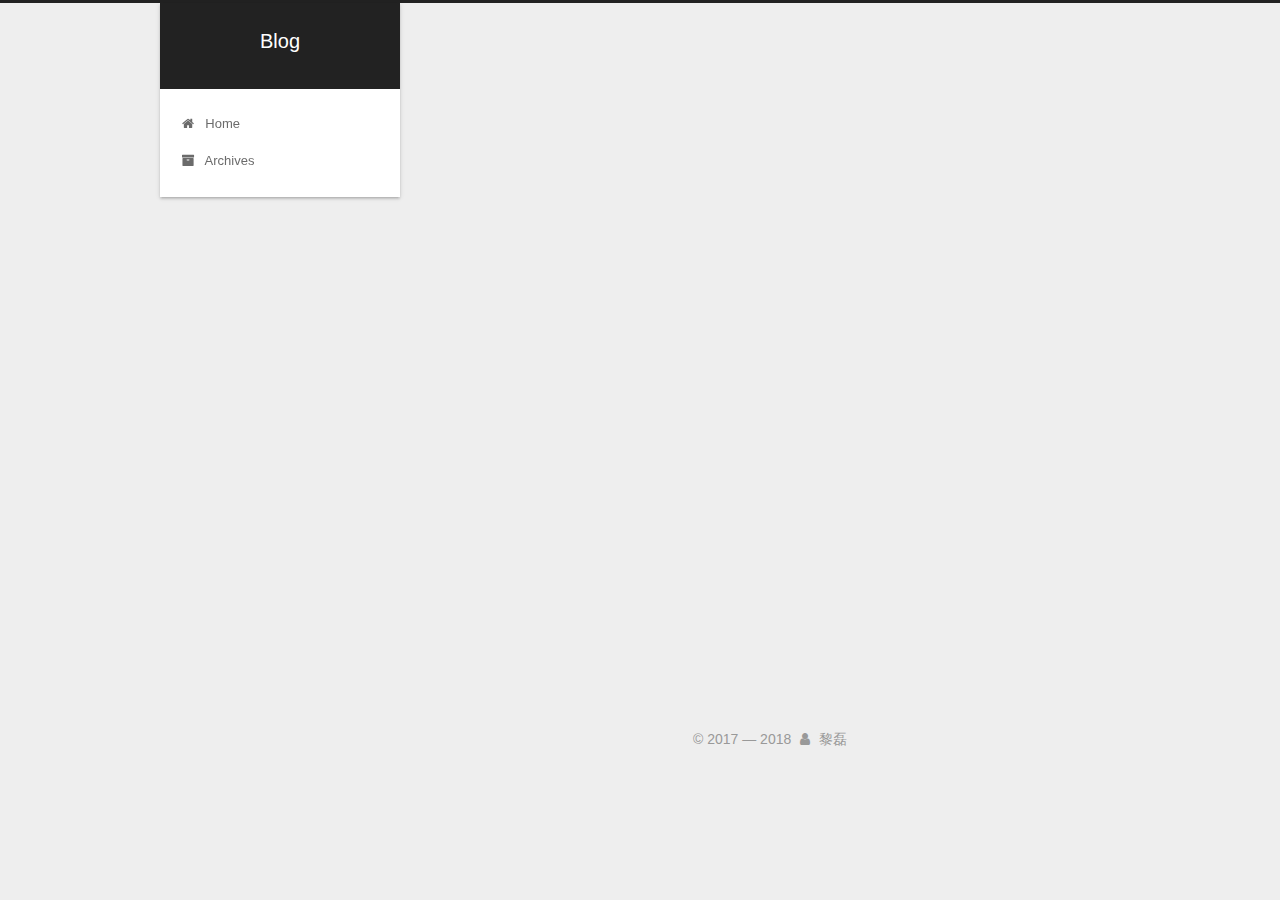
<file: archives/index.html>
<!DOCTYPE html>



  


<html class="theme-next gemini use-motion" lang="">
<head>
  <meta charset="UTF-8"/>
<meta http-equiv="X-UA-Compatible" content="IE=edge" />
<meta name="viewport" content="width=device-width, initial-scale=1, maximum-scale=1"/>
<meta name="theme-color" content="#222">









<meta http-equiv="Cache-Control" content="no-transform" />
<meta http-equiv="Cache-Control" content="no-siteapp" />
















  
  
  <link href="/lib/fancybox/source/jquery.fancybox.css?v=2.1.5" rel="stylesheet" type="text/css" />







<link href="/lib/font-awesome/css/font-awesome.min.css?v=4.6.2" rel="stylesheet" type="text/css" />

<link href="/css/main.css?v=5.1.4" rel="stylesheet" type="text/css" />


  <link rel="apple-touch-icon" sizes="180x180" href="/images/apple-touch-icon-next.png?v=5.1.4">


  <link rel="icon" type="image/png" sizes="32x32" href="/images/favicon-32x32-next.png?v=5.1.4">


  <link rel="icon" type="image/png" sizes="16x16" href="/images/favicon-16x16-next.png?v=5.1.4">


  <link rel="mask-icon" href="/images/logo.svg?v=5.1.4" color="#222">





  <meta name="keywords" content="Hexo, NexT" />










<meta name="description" content="昨夕今夕">
<meta property="og:type" content="website">
<meta property="og:title" content="Blog">
<meta property="og:url" content="http://yoursite.com/archives/index.html">
<meta property="og:site_name" content="Blog">
<meta property="og:description" content="昨夕今夕">
<meta property="og:locale" content="default">
<meta name="twitter:card" content="summary">
<meta name="twitter:title" content="Blog">
<meta name="twitter:description" content="昨夕今夕">



<script type="text/javascript" id="hexo.configurations">
  var NexT = window.NexT || {};
  var CONFIG = {
    root: '/',
    scheme: 'Gemini',
    version: '5.1.4',
    sidebar: {"position":"left","display":"hide","offset":12,"b2t":false,"scrollpercent":false,"onmobile":false},
    fancybox: true,
    tabs: true,
    motion: {"enable":true,"async":false,"transition":{"post_block":"fadeIn","post_header":"slideDownIn","post_body":"slideDownIn","coll_header":"slideLeftIn","sidebar":"slideUpIn"}},
    duoshuo: {
      userId: '0',
      author: '黎磊'
    },
    algolia: {
      applicationID: '',
      apiKey: '',
      indexName: '',
      hits: {"per_page":10},
      labels: {"input_placeholder":"Search for Posts","hits_empty":"We didn't find any results for the search: ${query}","hits_stats":"${hits} results found in ${time} ms"}
    }
  };
</script>



  <link rel="canonical" href="http://yoursite.com/archives/"/>





  <title>Archive | Blog</title>
  








</head>

<body itemscope itemtype="http://schema.org/WebPage" lang="default">

  
  
    
  

  <div class="container sidebar-position-left page-archive">
    <div class="headband"></div>

    <header id="header" class="header" itemscope itemtype="http://schema.org/WPHeader">
      <div class="header-inner"><div class="site-brand-wrapper">
  <div class="site-meta ">
    

    <div class="custom-logo-site-title">
      <a href="/"  class="brand" rel="start">
        <span class="logo-line-before"><i></i></span>
        <span class="site-title">Blog</span>
        <span class="logo-line-after"><i></i></span>
      </a>
    </div>
      
        <p class="site-subtitle"></p>
      
  </div>

  <div class="site-nav-toggle">
    <button>
      <span class="btn-bar"></span>
      <span class="btn-bar"></span>
      <span class="btn-bar"></span>
    </button>
  </div>
</div>

<nav class="site-nav">
  

  
    <ul id="menu" class="menu">
      
        
        <li class="menu-item menu-item-home">
          <a href="/" rel="section">
            
              <i class="menu-item-icon fa fa-fw fa-home"></i> <br />
            
            Home
          </a>
        </li>
      
        
        <li class="menu-item menu-item-archives">
          <a href="/archives/" rel="section">
            
              <i class="menu-item-icon fa fa-fw fa-archive"></i> <br />
            
            Archives
          </a>
        </li>
      

      
    </ul>
  

  
</nav>



 </div>
    </header>

    <main id="main" class="main">
      <div class="main-inner">
        <div class="content-wrap">
          <div id="content" class="content">
            

  
  
  
  <div class="post-block archive">
    <div id="posts" class="posts-collapse">
      <span class="archive-move-on"></span>

      <span class="archive-page-counter">
        
        
        
          
        
        Um..! 7 posts in total. Keep on posting.
      </span>

      

        
        
        

        
          
          <div class="collection-title">
            <h1 class="archive-year" id="archive-year-2018">2018</h1>
          </div>
        
        

        

  <article class="post post-type-normal" itemscope itemtype="http://schema.org/Article">
    <header class="post-header">

      <h2 class="post-title">
        
            <a class="post-title-link" href="/2018/11/28/RxJava-原理分析（一）订阅关系的形成/" itemprop="url">
              
                <span itemprop="name">RxJava 原理分析（一）订阅关系的形成</span>
              
            </a>
        
      </h2>

      <div class="post-meta">
        <time class="post-time" itemprop="dateCreated"
              datetime="2018-11-28T13:23:12+08:00"
              content="2018-11-28" >
          11-28
        </time>
      </div>

    </header>
  </article>



      

        
        
        

        
        

        

  <article class="post post-type-normal" itemscope itemtype="http://schema.org/Article">
    <header class="post-header">

      <h2 class="post-title">
        
            <a class="post-title-link" href="/2018/11/18/View-的分发事件拦截机制/" itemprop="url">
              
                <span itemprop="name">View 的分发事件拦截机制</span>
              
            </a>
        
      </h2>

      <div class="post-meta">
        <time class="post-time" itemprop="dateCreated"
              datetime="2018-11-18T17:43:39+08:00"
              content="2018-11-18" >
          11-18
        </time>
      </div>

    </header>
  </article>



      

        
        
        

        
        

        

  <article class="post post-type-normal" itemscope itemtype="http://schema.org/Article">
    <header class="post-header">

      <h2 class="post-title">
        
            <a class="post-title-link" href="/2018/09/20/ThreadLocal-原理/" itemprop="url">
              
                <span itemprop="name">ThreadLocal 原理</span>
              
            </a>
        
      </h2>

      <div class="post-meta">
        <time class="post-time" itemprop="dateCreated"
              datetime="2018-09-20T14:31:50+08:00"
              content="2018-09-20" >
          09-20
        </time>
      </div>

    </header>
  </article>



      

        
        
        

        
        

        

  <article class="post post-type-normal" itemscope itemtype="http://schema.org/Article">
    <header class="post-header">

      <h2 class="post-title">
        
            <a class="post-title-link" href="/2018/09/20/Android-的消息机制/" itemprop="url">
              
                <span itemprop="name">Android 的消息机制</span>
              
            </a>
        
      </h2>

      <div class="post-meta">
        <time class="post-time" itemprop="dateCreated"
              datetime="2018-09-20T14:22:00+08:00"
              content="2018-09-20" >
          09-20
        </time>
      </div>

    </header>
  </article>



      

        
        
        

        
        

        

  <article class="post post-type-normal" itemscope itemtype="http://schema.org/Article">
    <header class="post-header">

      <h2 class="post-title">
        
            <a class="post-title-link" href="/2018/07/21/Android线程和线程池源码解读/" itemprop="url">
              
                <span itemprop="name">Android线程和线程池源码解读</span>
              
            </a>
        
      </h2>

      <div class="post-meta">
        <time class="post-time" itemprop="dateCreated"
              datetime="2018-07-21T01:29:07+08:00"
              content="2018-07-21" >
          07-21
        </time>
      </div>

    </header>
  </article>



      

        
        
        

        
        

        

  <article class="post post-type-normal" itemscope itemtype="http://schema.org/Article">
    <header class="post-header">

      <h2 class="post-title">
        
            <a class="post-title-link" href="/2018/07/20/View-的绘制/" itemprop="url">
              
                <span itemprop="name">View 的绘制</span>
              
            </a>
        
      </h2>

      <div class="post-meta">
        <time class="post-time" itemprop="dateCreated"
              datetime="2018-07-20T22:39:00+08:00"
              content="2018-07-20" >
          07-20
        </time>
      </div>

    </header>
  </article>



      

        
        
        

        
        

        

  <article class="post post-type-normal" itemscope itemtype="http://schema.org/Article">
    <header class="post-header">

      <h2 class="post-title">
        
            <a class="post-title-link" href="/2018/07/20/hello-world/" itemprop="url">
              
                <span itemprop="name">Hello World</span>
              
            </a>
        
      </h2>

      <div class="post-meta">
        <time class="post-time" itemprop="dateCreated"
              datetime="2018-07-20T16:49:05+08:00"
              content="2018-07-20" >
          07-20
        </time>
      </div>

    </header>
  </article>



      

    </div>
  </div>
  
  
  

  



          </div>
          


          

        </div>
        
          
  
  <div class="sidebar-toggle">
    <div class="sidebar-toggle-line-wrap">
      <span class="sidebar-toggle-line sidebar-toggle-line-first"></span>
      <span class="sidebar-toggle-line sidebar-toggle-line-middle"></span>
      <span class="sidebar-toggle-line sidebar-toggle-line-last"></span>
    </div>
  </div>

  <aside id="sidebar" class="sidebar">
    
    <div class="sidebar-inner">

      

      

      <section class="site-overview-wrap sidebar-panel sidebar-panel-active">
        <div class="site-overview">
          <div class="site-author motion-element" itemprop="author" itemscope itemtype="http://schema.org/Person">
            
              <img class="site-author-image" itemprop="image"
                src="/uploads/avatar.jpg"
                alt="黎磊" />
            
              <p class="site-author-name" itemprop="name">黎磊</p>
              <p class="site-description motion-element" itemprop="description">昨夕今夕</p>
          </div>

          <nav class="site-state motion-element">

            
              <div class="site-state-item site-state-posts">
              
                <a href="/archives/">
              
                  <span class="site-state-item-count">7</span>
                  <span class="site-state-item-name">posts</span>
                </a>
              </div>
            

            

            

          </nav>

          

          

          
          

          
          
            <div class="links-of-blogroll motion-element links-of-blogroll-block">
              <div class="links-of-blogroll-title">
                <i class="fa  fa-fw fa-link"></i>
                Links
              </div>
              <ul class="links-of-blogroll-list">
                
                  <li class="links-of-blogroll-item">
                    <a href="https://github.com/lilei1lll" title="我的 github" target="_blank">我的 github</a>
                  </li>
                
                  <li class="links-of-blogroll-item">
                    <a href="https://www.jianshu.com/u/534e727eaebf" title="我的简书" target="_blank">我的简书</a>
                  </li>
                
              </ul>
            </div>
          

          

        </div>
      </section>

      

      

    </div>
  </aside>


        
      </div>
    </main>

    <footer id="footer" class="footer">
      <div class="footer-inner">
        <div class="copyright">&copy; 2017 &mdash; <span itemprop="copyrightYear">2018</span>
  <span class="with-love">
    <i class="fa fa-user"></i>
  </span>
  <span class="author" itemprop="copyrightHolder">黎磊</span>

  
</div>









        







        
      </div>
    </footer>

    
      <div class="back-to-top">
        <i class="fa fa-arrow-up"></i>
        
      </div>
    

    

  </div>

  

<script type="text/javascript">
  if (Object.prototype.toString.call(window.Promise) !== '[object Function]') {
    window.Promise = null;
  }
</script>









  












  
  
    <script type="text/javascript" src="/lib/jquery/index.js?v=2.1.3"></script>
  

  
  
    <script type="text/javascript" src="/lib/fastclick/lib/fastclick.min.js?v=1.0.6"></script>
  

  
  
    <script type="text/javascript" src="/lib/jquery_lazyload/jquery.lazyload.js?v=1.9.7"></script>
  

  
  
    <script type="text/javascript" src="/lib/velocity/velocity.min.js?v=1.2.1"></script>
  

  
  
    <script type="text/javascript" src="/lib/velocity/velocity.ui.min.js?v=1.2.1"></script>
  

  
  
    <script type="text/javascript" src="/lib/fancybox/source/jquery.fancybox.pack.js?v=2.1.5"></script>
  


  


  <script type="text/javascript" src="/js/src/utils.js?v=5.1.4"></script>

  <script type="text/javascript" src="/js/src/motion.js?v=5.1.4"></script>



  
  


  <script type="text/javascript" src="/js/src/affix.js?v=5.1.4"></script>

  <script type="text/javascript" src="/js/src/schemes/pisces.js?v=5.1.4"></script>



  

  


  <script type="text/javascript" src="/js/src/bootstrap.js?v=5.1.4"></script>



  


  




	





  





  












  





  

  
  <script src="https://cdn1.lncld.net/static/js/av-core-mini-0.6.4.js"></script>
  <script>AV.initialize("CBlmxiks7wa9HSMzB6qCBn8e-gzGzoHsz", "srDRntSLb67VmC6FvqmCXA79");</script>
  <script>
    function showTime(Counter) {
      var query = new AV.Query(Counter);
      var entries = [];
      var $visitors = $(".leancloud_visitors");

      $visitors.each(function () {
        entries.push( $(this).attr("id").trim() );
      });

      query.containedIn('url', entries);
      query.find()
        .done(function (results) {
          var COUNT_CONTAINER_REF = '.leancloud-visitors-count';

          if (results.length === 0) {
            $visitors.find(COUNT_CONTAINER_REF).text(0);
            return;
          }

          for (var i = 0; i < results.length; i++) {
            var item = results[i];
            var url = item.get('url');
            var time = item.get('time');
            var element = document.getElementById(url);

            $(element).find(COUNT_CONTAINER_REF).text(time);
          }
          for(var i = 0; i < entries.length; i++) {
            var url = entries[i];
            var element = document.getElementById(url);
            var countSpan = $(element).find(COUNT_CONTAINER_REF);
            if( countSpan.text() == '') {
              countSpan.text(0);
            }
          }
        })
        .fail(function (object, error) {
          console.log("Error: " + error.code + " " + error.message);
        });
    }

    function addCount(Counter) {
      var $visitors = $(".leancloud_visitors");
      var url = $visitors.attr('id').trim();
      var title = $visitors.attr('data-flag-title').trim();
      var query = new AV.Query(Counter);

      query.equalTo("url", url);
      query.find({
        success: function(results) {
          if (results.length > 0) {
            var counter = results[0];
            counter.fetchWhenSave(true);
            counter.increment("time");
            counter.save(null, {
              success: function(counter) {
                var $element = $(document.getElementById(url));
                $element.find('.leancloud-visitors-count').text(counter.get('time'));
              },
              error: function(counter, error) {
                console.log('Failed to save Visitor num, with error message: ' + error.message);
              }
            });
          } else {
            var newcounter = new Counter();
            /* Set ACL */
            var acl = new AV.ACL();
            acl.setPublicReadAccess(true);
            acl.setPublicWriteAccess(true);
            newcounter.setACL(acl);
            /* End Set ACL */
            newcounter.set("title", title);
            newcounter.set("url", url);
            newcounter.set("time", 1);
            newcounter.save(null, {
              success: function(newcounter) {
                var $element = $(document.getElementById(url));
                $element.find('.leancloud-visitors-count').text(newcounter.get('time'));
              },
              error: function(newcounter, error) {
                console.log('Failed to create');
              }
            });
          }
        },
        error: function(error) {
          console.log('Error:' + error.code + " " + error.message);
        }
      });
    }

    $(function() {
      var Counter = AV.Object.extend("Counter");
      if ($('.leancloud_visitors').length == 1) {
        addCount(Counter);
      } else if ($('.post-title-link').length > 1) {
        showTime(Counter);
      }
    });
  </script>



  

  

  
  

  

  

  

</body>
</html>
</file>
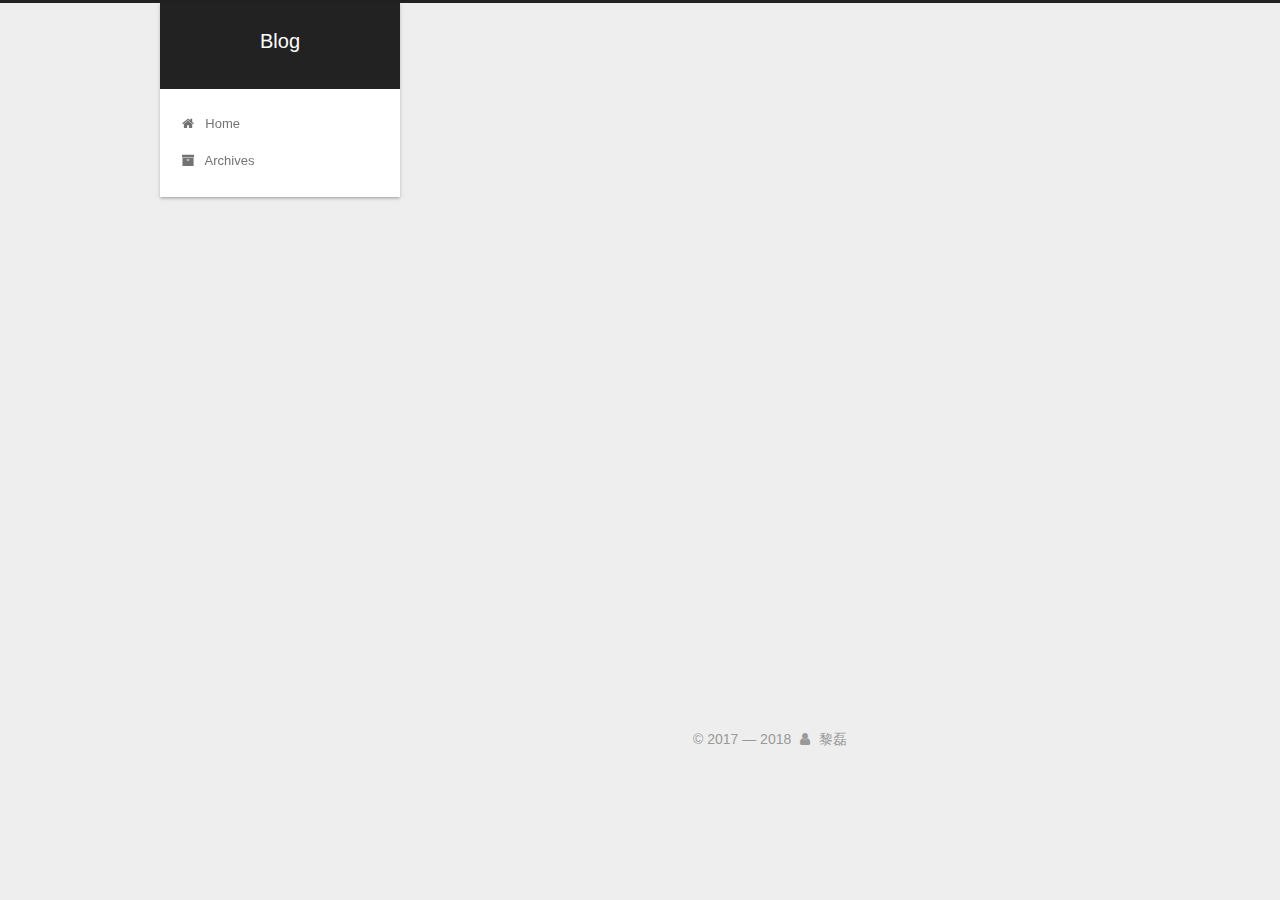
<file: archives/2018/index.html>
<!DOCTYPE html>



  


<html class="theme-next gemini use-motion" lang="">
<head>
  <meta charset="UTF-8"/>
<meta http-equiv="X-UA-Compatible" content="IE=edge" />
<meta name="viewport" content="width=device-width, initial-scale=1, maximum-scale=1"/>
<meta name="theme-color" content="#222">









<meta http-equiv="Cache-Control" content="no-transform" />
<meta http-equiv="Cache-Control" content="no-siteapp" />
















  
  
  <link href="/lib/fancybox/source/jquery.fancybox.css?v=2.1.5" rel="stylesheet" type="text/css" />







<link href="/lib/font-awesome/css/font-awesome.min.css?v=4.6.2" rel="stylesheet" type="text/css" />

<link href="/css/main.css?v=5.1.4" rel="stylesheet" type="text/css" />


  <link rel="apple-touch-icon" sizes="180x180" href="/images/apple-touch-icon-next.png?v=5.1.4">


  <link rel="icon" type="image/png" sizes="32x32" href="/images/favicon-32x32-next.png?v=5.1.4">


  <link rel="icon" type="image/png" sizes="16x16" href="/images/favicon-16x16-next.png?v=5.1.4">


  <link rel="mask-icon" href="/images/logo.svg?v=5.1.4" color="#222">





  <meta name="keywords" content="Hexo, NexT" />










<meta name="description" content="昨夕今夕">
<meta property="og:type" content="website">
<meta property="og:title" content="Blog">
<meta property="og:url" content="http://yoursite.com/archives/2018/index.html">
<meta property="og:site_name" content="Blog">
<meta property="og:description" content="昨夕今夕">
<meta property="og:locale" content="default">
<meta name="twitter:card" content="summary">
<meta name="twitter:title" content="Blog">
<meta name="twitter:description" content="昨夕今夕">



<script type="text/javascript" id="hexo.configurations">
  var NexT = window.NexT || {};
  var CONFIG = {
    root: '/',
    scheme: 'Gemini',
    version: '5.1.4',
    sidebar: {"position":"left","display":"hide","offset":12,"b2t":false,"scrollpercent":false,"onmobile":false},
    fancybox: true,
    tabs: true,
    motion: {"enable":true,"async":false,"transition":{"post_block":"fadeIn","post_header":"slideDownIn","post_body":"slideDownIn","coll_header":"slideLeftIn","sidebar":"slideUpIn"}},
    duoshuo: {
      userId: '0',
      author: '黎磊'
    },
    algolia: {
      applicationID: '',
      apiKey: '',
      indexName: '',
      hits: {"per_page":10},
      labels: {"input_placeholder":"Search for Posts","hits_empty":"We didn't find any results for the search: ${query}","hits_stats":"${hits} results found in ${time} ms"}
    }
  };
</script>



  <link rel="canonical" href="http://yoursite.com/archives/2018/"/>





  <title>Archive | Blog</title>
  








</head>

<body itemscope itemtype="http://schema.org/WebPage" lang="default">

  
  
    
  

  <div class="container sidebar-position-left page-archive">
    <div class="headband"></div>

    <header id="header" class="header" itemscope itemtype="http://schema.org/WPHeader">
      <div class="header-inner"><div class="site-brand-wrapper">
  <div class="site-meta ">
    

    <div class="custom-logo-site-title">
      <a href="/"  class="brand" rel="start">
        <span class="logo-line-before"><i></i></span>
        <span class="site-title">Blog</span>
        <span class="logo-line-after"><i></i></span>
      </a>
    </div>
      
        <p class="site-subtitle"></p>
      
  </div>

  <div class="site-nav-toggle">
    <button>
      <span class="btn-bar"></span>
      <span class="btn-bar"></span>
      <span class="btn-bar"></span>
    </button>
  </div>
</div>

<nav class="site-nav">
  

  
    <ul id="menu" class="menu">
      
        
        <li class="menu-item menu-item-home">
          <a href="/" rel="section">
            
              <i class="menu-item-icon fa fa-fw fa-home"></i> <br />
            
            Home
          </a>
        </li>
      
        
        <li class="menu-item menu-item-archives">
          <a href="/archives/" rel="section">
            
              <i class="menu-item-icon fa fa-fw fa-archive"></i> <br />
            
            Archives
          </a>
        </li>
      

      
    </ul>
  

  
</nav>



 </div>
    </header>

    <main id="main" class="main">
      <div class="main-inner">
        <div class="content-wrap">
          <div id="content" class="content">
            

  
  
  
  <div class="post-block archive">
    <div id="posts" class="posts-collapse">
      <span class="archive-move-on"></span>

      <span class="archive-page-counter">
        
        
        
          
        
        Um..! 7 posts in total. Keep on posting.
      </span>

      

        
        
        

        
          
          <div class="collection-title">
            <h1 class="archive-year" id="archive-year-2018">2018</h1>
          </div>
        
        

        

  <article class="post post-type-normal" itemscope itemtype="http://schema.org/Article">
    <header class="post-header">

      <h2 class="post-title">
        
            <a class="post-title-link" href="/2018/11/28/RxJava-原理分析（一）订阅关系的形成/" itemprop="url">
              
                <span itemprop="name">RxJava 原理分析（一）订阅关系的形成</span>
              
            </a>
        
      </h2>

      <div class="post-meta">
        <time class="post-time" itemprop="dateCreated"
              datetime="2018-11-28T13:23:12+08:00"
              content="2018-11-28" >
          11-28
        </time>
      </div>

    </header>
  </article>



      

        
        
        

        
        

        

  <article class="post post-type-normal" itemscope itemtype="http://schema.org/Article">
    <header class="post-header">

      <h2 class="post-title">
        
            <a class="post-title-link" href="/2018/11/18/View-的分发事件拦截机制/" itemprop="url">
              
                <span itemprop="name">View 的分发事件拦截机制</span>
              
            </a>
        
      </h2>

      <div class="post-meta">
        <time class="post-time" itemprop="dateCreated"
              datetime="2018-11-18T17:43:39+08:00"
              content="2018-11-18" >
          11-18
        </time>
      </div>

    </header>
  </article>



      

        
        
        

        
        

        

  <article class="post post-type-normal" itemscope itemtype="http://schema.org/Article">
    <header class="post-header">

      <h2 class="post-title">
        
            <a class="post-title-link" href="/2018/09/20/ThreadLocal-原理/" itemprop="url">
              
                <span itemprop="name">ThreadLocal 原理</span>
              
            </a>
        
      </h2>

      <div class="post-meta">
        <time class="post-time" itemprop="dateCreated"
              datetime="2018-09-20T14:31:50+08:00"
              content="2018-09-20" >
          09-20
        </time>
      </div>

    </header>
  </article>



      

        
        
        

        
        

        

  <article class="post post-type-normal" itemscope itemtype="http://schema.org/Article">
    <header class="post-header">

      <h2 class="post-title">
        
            <a class="post-title-link" href="/2018/09/20/Android-的消息机制/" itemprop="url">
              
                <span itemprop="name">Android 的消息机制</span>
              
            </a>
        
      </h2>

      <div class="post-meta">
        <time class="post-time" itemprop="dateCreated"
              datetime="2018-09-20T14:22:00+08:00"
              content="2018-09-20" >
          09-20
        </time>
      </div>

    </header>
  </article>



      

        
        
        

        
        

        

  <article class="post post-type-normal" itemscope itemtype="http://schema.org/Article">
    <header class="post-header">

      <h2 class="post-title">
        
            <a class="post-title-link" href="/2018/07/21/Android线程和线程池源码解读/" itemprop="url">
              
                <span itemprop="name">Android线程和线程池源码解读</span>
              
            </a>
        
      </h2>

      <div class="post-meta">
        <time class="post-time" itemprop="dateCreated"
              datetime="2018-07-21T01:29:07+08:00"
              content="2018-07-21" >
          07-21
        </time>
      </div>

    </header>
  </article>



      

        
        
        

        
        

        

  <article class="post post-type-normal" itemscope itemtype="http://schema.org/Article">
    <header class="post-header">

      <h2 class="post-title">
        
            <a class="post-title-link" href="/2018/07/20/View-的绘制/" itemprop="url">
              
                <span itemprop="name">View 的绘制</span>
              
            </a>
        
      </h2>

      <div class="post-meta">
        <time class="post-time" itemprop="dateCreated"
              datetime="2018-07-20T22:39:00+08:00"
              content="2018-07-20" >
          07-20
        </time>
      </div>

    </header>
  </article>



      

        
        
        

        
        

        

  <article class="post post-type-normal" itemscope itemtype="http://schema.org/Article">
    <header class="post-header">

      <h2 class="post-title">
        
            <a class="post-title-link" href="/2018/07/20/hello-world/" itemprop="url">
              
                <span itemprop="name">Hello World</span>
              
            </a>
        
      </h2>

      <div class="post-meta">
        <time class="post-time" itemprop="dateCreated"
              datetime="2018-07-20T16:49:05+08:00"
              content="2018-07-20" >
          07-20
        </time>
      </div>

    </header>
  </article>



      

    </div>
  </div>
  
  
  

  



          </div>
          


          

        </div>
        
          
  
  <div class="sidebar-toggle">
    <div class="sidebar-toggle-line-wrap">
      <span class="sidebar-toggle-line sidebar-toggle-line-first"></span>
      <span class="sidebar-toggle-line sidebar-toggle-line-middle"></span>
      <span class="sidebar-toggle-line sidebar-toggle-line-last"></span>
    </div>
  </div>

  <aside id="sidebar" class="sidebar">
    
    <div class="sidebar-inner">

      

      

      <section class="site-overview-wrap sidebar-panel sidebar-panel-active">
        <div class="site-overview">
          <div class="site-author motion-element" itemprop="author" itemscope itemtype="http://schema.org/Person">
            
              <img class="site-author-image" itemprop="image"
                src="/uploads/avatar.jpg"
                alt="黎磊" />
            
              <p class="site-author-name" itemprop="name">黎磊</p>
              <p class="site-description motion-element" itemprop="description">昨夕今夕</p>
          </div>

          <nav class="site-state motion-element">

            
              <div class="site-state-item site-state-posts">
              
                <a href="/archives/">
              
                  <span class="site-state-item-count">7</span>
                  <span class="site-state-item-name">posts</span>
                </a>
              </div>
            

            

            

          </nav>

          

          

          
          

          
          
            <div class="links-of-blogroll motion-element links-of-blogroll-block">
              <div class="links-of-blogroll-title">
                <i class="fa  fa-fw fa-link"></i>
                Links
              </div>
              <ul class="links-of-blogroll-list">
                
                  <li class="links-of-blogroll-item">
                    <a href="https://github.com/lilei1lll" title="我的 github" target="_blank">我的 github</a>
                  </li>
                
                  <li class="links-of-blogroll-item">
                    <a href="https://www.jianshu.com/u/534e727eaebf" title="我的简书" target="_blank">我的简书</a>
                  </li>
                
              </ul>
            </div>
          

          

        </div>
      </section>

      

      

    </div>
  </aside>


        
      </div>
    </main>

    <footer id="footer" class="footer">
      <div class="footer-inner">
        <div class="copyright">&copy; 2017 &mdash; <span itemprop="copyrightYear">2018</span>
  <span class="with-love">
    <i class="fa fa-user"></i>
  </span>
  <span class="author" itemprop="copyrightHolder">黎磊</span>

  
</div>









        







        
      </div>
    </footer>

    
      <div class="back-to-top">
        <i class="fa fa-arrow-up"></i>
        
      </div>
    

    

  </div>

  

<script type="text/javascript">
  if (Object.prototype.toString.call(window.Promise) !== '[object Function]') {
    window.Promise = null;
  }
</script>









  












  
  
    <script type="text/javascript" src="/lib/jquery/index.js?v=2.1.3"></script>
  

  
  
    <script type="text/javascript" src="/lib/fastclick/lib/fastclick.min.js?v=1.0.6"></script>
  

  
  
    <script type="text/javascript" src="/lib/jquery_lazyload/jquery.lazyload.js?v=1.9.7"></script>
  

  
  
    <script type="text/javascript" src="/lib/velocity/velocity.min.js?v=1.2.1"></script>
  

  
  
    <script type="text/javascript" src="/lib/velocity/velocity.ui.min.js?v=1.2.1"></script>
  

  
  
    <script type="text/javascript" src="/lib/fancybox/source/jquery.fancybox.pack.js?v=2.1.5"></script>
  


  


  <script type="text/javascript" src="/js/src/utils.js?v=5.1.4"></script>

  <script type="text/javascript" src="/js/src/motion.js?v=5.1.4"></script>



  
  


  <script type="text/javascript" src="/js/src/affix.js?v=5.1.4"></script>

  <script type="text/javascript" src="/js/src/schemes/pisces.js?v=5.1.4"></script>



  

  


  <script type="text/javascript" src="/js/src/bootstrap.js?v=5.1.4"></script>



  


  




	





  





  












  





  

  
  <script src="https://cdn1.lncld.net/static/js/av-core-mini-0.6.4.js"></script>
  <script>AV.initialize("CBlmxiks7wa9HSMzB6qCBn8e-gzGzoHsz", "srDRntSLb67VmC6FvqmCXA79");</script>
  <script>
    function showTime(Counter) {
      var query = new AV.Query(Counter);
      var entries = [];
      var $visitors = $(".leancloud_visitors");

      $visitors.each(function () {
        entries.push( $(this).attr("id").trim() );
      });

      query.containedIn('url', entries);
      query.find()
        .done(function (results) {
          var COUNT_CONTAINER_REF = '.leancloud-visitors-count';

          if (results.length === 0) {
            $visitors.find(COUNT_CONTAINER_REF).text(0);
            return;
          }

          for (var i = 0; i < results.length; i++) {
            var item = results[i];
            var url = item.get('url');
            var time = item.get('time');
            var element = document.getElementById(url);

            $(element).find(COUNT_CONTAINER_REF).text(time);
          }
          for(var i = 0; i < entries.length; i++) {
            var url = entries[i];
            var element = document.getElementById(url);
            var countSpan = $(element).find(COUNT_CONTAINER_REF);
            if( countSpan.text() == '') {
              countSpan.text(0);
            }
          }
        })
        .fail(function (object, error) {
          console.log("Error: " + error.code + " " + error.message);
        });
    }

    function addCount(Counter) {
      var $visitors = $(".leancloud_visitors");
      var url = $visitors.attr('id').trim();
      var title = $visitors.attr('data-flag-title').trim();
      var query = new AV.Query(Counter);

      query.equalTo("url", url);
      query.find({
        success: function(results) {
          if (results.length > 0) {
            var counter = results[0];
            counter.fetchWhenSave(true);
            counter.increment("time");
            counter.save(null, {
              success: function(counter) {
                var $element = $(document.getElementById(url));
                $element.find('.leancloud-visitors-count').text(counter.get('time'));
              },
              error: function(counter, error) {
                console.log('Failed to save Visitor num, with error message: ' + error.message);
              }
            });
          } else {
            var newcounter = new Counter();
            /* Set ACL */
            var acl = new AV.ACL();
            acl.setPublicReadAccess(true);
            acl.setPublicWriteAccess(true);
            newcounter.setACL(acl);
            /* End Set ACL */
            newcounter.set("title", title);
            newcounter.set("url", url);
            newcounter.set("time", 1);
            newcounter.save(null, {
              success: function(newcounter) {
                var $element = $(document.getElementById(url));
                $element.find('.leancloud-visitors-count').text(newcounter.get('time'));
              },
              error: function(newcounter, error) {
                console.log('Failed to create');
              }
            });
          }
        },
        error: function(error) {
          console.log('Error:' + error.code + " " + error.message);
        }
      });
    }

    $(function() {
      var Counter = AV.Object.extend("Counter");
      if ($('.leancloud_visitors').length == 1) {
        addCount(Counter);
      } else if ($('.post-title-link').length > 1) {
        showTime(Counter);
      }
    });
  </script>



  

  

  
  

  

  

  

</body>
</html>
</file>
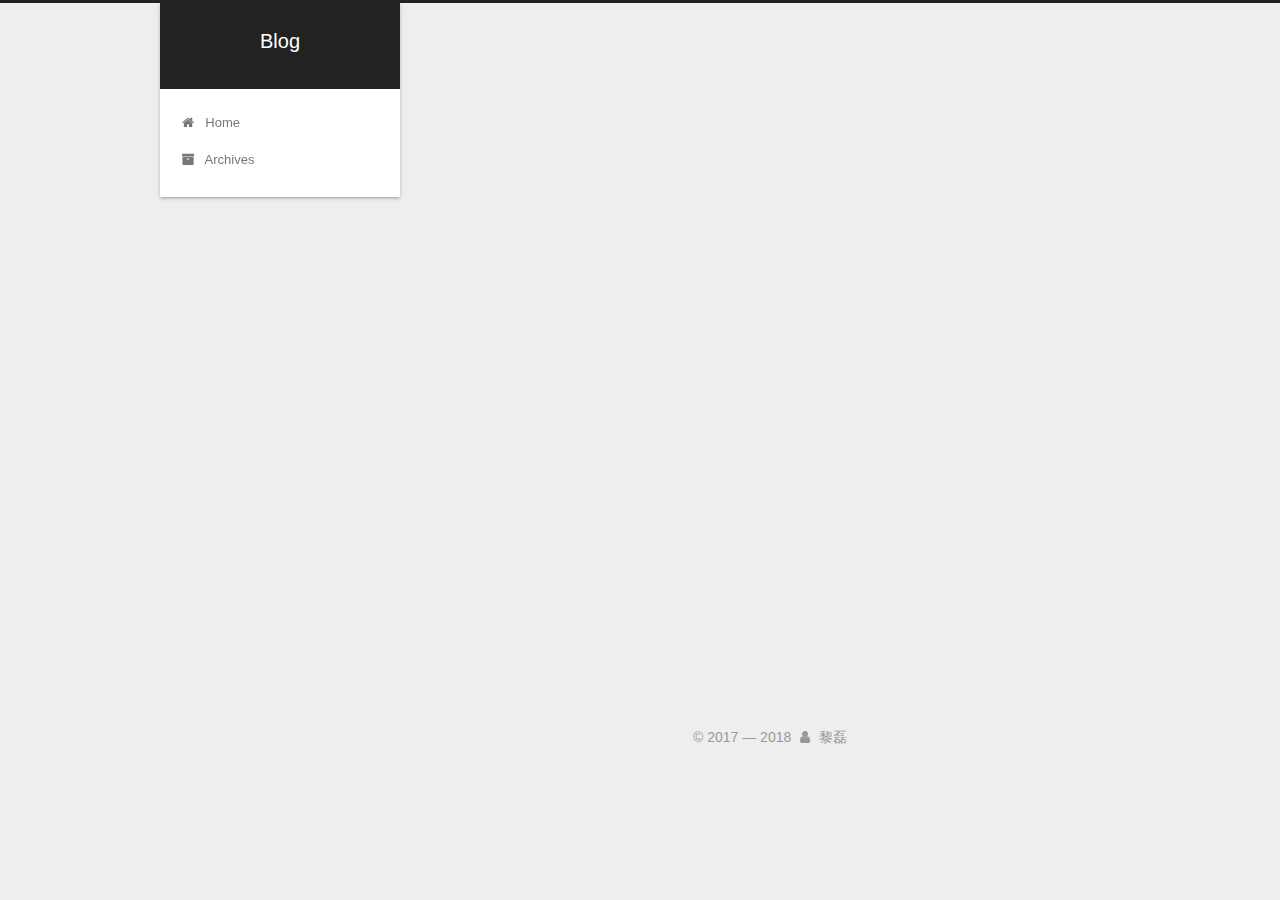
<file: archives/2018/07/index.html>
<!DOCTYPE html>



  


<html class="theme-next gemini use-motion" lang="">
<head>
  <meta charset="UTF-8"/>
<meta http-equiv="X-UA-Compatible" content="IE=edge" />
<meta name="viewport" content="width=device-width, initial-scale=1, maximum-scale=1"/>
<meta name="theme-color" content="#222">









<meta http-equiv="Cache-Control" content="no-transform" />
<meta http-equiv="Cache-Control" content="no-siteapp" />
















  
  
  <link href="/lib/fancybox/source/jquery.fancybox.css?v=2.1.5" rel="stylesheet" type="text/css" />







<link href="/lib/font-awesome/css/font-awesome.min.css?v=4.6.2" rel="stylesheet" type="text/css" />

<link href="/css/main.css?v=5.1.4" rel="stylesheet" type="text/css" />


  <link rel="apple-touch-icon" sizes="180x180" href="/images/apple-touch-icon-next.png?v=5.1.4">


  <link rel="icon" type="image/png" sizes="32x32" href="/images/favicon-32x32-next.png?v=5.1.4">


  <link rel="icon" type="image/png" sizes="16x16" href="/images/favicon-16x16-next.png?v=5.1.4">


  <link rel="mask-icon" href="/images/logo.svg?v=5.1.4" color="#222">





  <meta name="keywords" content="Hexo, NexT" />










<meta name="description" content="昨夕今夕">
<meta property="og:type" content="website">
<meta property="og:title" content="Blog">
<meta property="og:url" content="http://yoursite.com/archives/2018/07/index.html">
<meta property="og:site_name" content="Blog">
<meta property="og:description" content="昨夕今夕">
<meta property="og:locale" content="default">
<meta name="twitter:card" content="summary">
<meta name="twitter:title" content="Blog">
<meta name="twitter:description" content="昨夕今夕">



<script type="text/javascript" id="hexo.configurations">
  var NexT = window.NexT || {};
  var CONFIG = {
    root: '/',
    scheme: 'Gemini',
    version: '5.1.4',
    sidebar: {"position":"left","display":"hide","offset":12,"b2t":false,"scrollpercent":false,"onmobile":false},
    fancybox: true,
    tabs: true,
    motion: {"enable":true,"async":false,"transition":{"post_block":"fadeIn","post_header":"slideDownIn","post_body":"slideDownIn","coll_header":"slideLeftIn","sidebar":"slideUpIn"}},
    duoshuo: {
      userId: '0',
      author: '黎磊'
    },
    algolia: {
      applicationID: '',
      apiKey: '',
      indexName: '',
      hits: {"per_page":10},
      labels: {"input_placeholder":"Search for Posts","hits_empty":"We didn't find any results for the search: ${query}","hits_stats":"${hits} results found in ${time} ms"}
    }
  };
</script>



  <link rel="canonical" href="http://yoursite.com/archives/2018/07/"/>





  <title>Archive | Blog</title>
  








</head>

<body itemscope itemtype="http://schema.org/WebPage" lang="default">

  
  
    
  

  <div class="container sidebar-position-left page-archive">
    <div class="headband"></div>

    <header id="header" class="header" itemscope itemtype="http://schema.org/WPHeader">
      <div class="header-inner"><div class="site-brand-wrapper">
  <div class="site-meta ">
    

    <div class="custom-logo-site-title">
      <a href="/"  class="brand" rel="start">
        <span class="logo-line-before"><i></i></span>
        <span class="site-title">Blog</span>
        <span class="logo-line-after"><i></i></span>
      </a>
    </div>
      
        <p class="site-subtitle"></p>
      
  </div>

  <div class="site-nav-toggle">
    <button>
      <span class="btn-bar"></span>
      <span class="btn-bar"></span>
      <span class="btn-bar"></span>
    </button>
  </div>
</div>

<nav class="site-nav">
  

  
    <ul id="menu" class="menu">
      
        
        <li class="menu-item menu-item-home">
          <a href="/" rel="section">
            
              <i class="menu-item-icon fa fa-fw fa-home"></i> <br />
            
            Home
          </a>
        </li>
      
        
        <li class="menu-item menu-item-archives">
          <a href="/archives/" rel="section">
            
              <i class="menu-item-icon fa fa-fw fa-archive"></i> <br />
            
            Archives
          </a>
        </li>
      

      
    </ul>
  

  
</nav>



 </div>
    </header>

    <main id="main" class="main">
      <div class="main-inner">
        <div class="content-wrap">
          <div id="content" class="content">
            

  
  
  
  <div class="post-block archive">
    <div id="posts" class="posts-collapse">
      <span class="archive-move-on"></span>

      <span class="archive-page-counter">
        
        
        
          
        
        Um..! 7 posts in total. Keep on posting.
      </span>

      

        
        
        

        
          
          <div class="collection-title">
            <h1 class="archive-year" id="archive-year-2018">2018</h1>
          </div>
        
        

        

  <article class="post post-type-normal" itemscope itemtype="http://schema.org/Article">
    <header class="post-header">

      <h2 class="post-title">
        
            <a class="post-title-link" href="/2018/07/21/Android线程和线程池源码解读/" itemprop="url">
              
                <span itemprop="name">Android线程和线程池源码解读</span>
              
            </a>
        
      </h2>

      <div class="post-meta">
        <time class="post-time" itemprop="dateCreated"
              datetime="2018-07-21T01:29:07+08:00"
              content="2018-07-21" >
          07-21
        </time>
      </div>

    </header>
  </article>



      

        
        
        

        
        

        

  <article class="post post-type-normal" itemscope itemtype="http://schema.org/Article">
    <header class="post-header">

      <h2 class="post-title">
        
            <a class="post-title-link" href="/2018/07/20/View-的绘制/" itemprop="url">
              
                <span itemprop="name">View 的绘制</span>
              
            </a>
        
      </h2>

      <div class="post-meta">
        <time class="post-time" itemprop="dateCreated"
              datetime="2018-07-20T22:39:00+08:00"
              content="2018-07-20" >
          07-20
        </time>
      </div>

    </header>
  </article>



      

        
        
        

        
        

        

  <article class="post post-type-normal" itemscope itemtype="http://schema.org/Article">
    <header class="post-header">

      <h2 class="post-title">
        
            <a class="post-title-link" href="/2018/07/20/hello-world/" itemprop="url">
              
                <span itemprop="name">Hello World</span>
              
            </a>
        
      </h2>

      <div class="post-meta">
        <time class="post-time" itemprop="dateCreated"
              datetime="2018-07-20T16:49:05+08:00"
              content="2018-07-20" >
          07-20
        </time>
      </div>

    </header>
  </article>



      

    </div>
  </div>
  
  
  

  



          </div>
          


          

        </div>
        
          
  
  <div class="sidebar-toggle">
    <div class="sidebar-toggle-line-wrap">
      <span class="sidebar-toggle-line sidebar-toggle-line-first"></span>
      <span class="sidebar-toggle-line sidebar-toggle-line-middle"></span>
      <span class="sidebar-toggle-line sidebar-toggle-line-last"></span>
    </div>
  </div>

  <aside id="sidebar" class="sidebar">
    
    <div class="sidebar-inner">

      

      

      <section class="site-overview-wrap sidebar-panel sidebar-panel-active">
        <div class="site-overview">
          <div class="site-author motion-element" itemprop="author" itemscope itemtype="http://schema.org/Person">
            
              <img class="site-author-image" itemprop="image"
                src="/uploads/avatar.jpg"
                alt="黎磊" />
            
              <p class="site-author-name" itemprop="name">黎磊</p>
              <p class="site-description motion-element" itemprop="description">昨夕今夕</p>
          </div>

          <nav class="site-state motion-element">

            
              <div class="site-state-item site-state-posts">
              
                <a href="/archives/">
              
                  <span class="site-state-item-count">7</span>
                  <span class="site-state-item-name">posts</span>
                </a>
              </div>
            

            

            

          </nav>

          

          

          
          

          
          
            <div class="links-of-blogroll motion-element links-of-blogroll-block">
              <div class="links-of-blogroll-title">
                <i class="fa  fa-fw fa-link"></i>
                Links
              </div>
              <ul class="links-of-blogroll-list">
                
                  <li class="links-of-blogroll-item">
                    <a href="https://github.com/lilei1lll" title="我的 github" target="_blank">我的 github</a>
                  </li>
                
                  <li class="links-of-blogroll-item">
                    <a href="https://www.jianshu.com/u/534e727eaebf" title="我的简书" target="_blank">我的简书</a>
                  </li>
                
              </ul>
            </div>
          

          

        </div>
      </section>

      

      

    </div>
  </aside>


        
      </div>
    </main>

    <footer id="footer" class="footer">
      <div class="footer-inner">
        <div class="copyright">&copy; 2017 &mdash; <span itemprop="copyrightYear">2018</span>
  <span class="with-love">
    <i class="fa fa-user"></i>
  </span>
  <span class="author" itemprop="copyrightHolder">黎磊</span>

  
</div>









        







        
      </div>
    </footer>

    
      <div class="back-to-top">
        <i class="fa fa-arrow-up"></i>
        
      </div>
    

    

  </div>

  

<script type="text/javascript">
  if (Object.prototype.toString.call(window.Promise) !== '[object Function]') {
    window.Promise = null;
  }
</script>









  












  
  
    <script type="text/javascript" src="/lib/jquery/index.js?v=2.1.3"></script>
  

  
  
    <script type="text/javascript" src="/lib/fastclick/lib/fastclick.min.js?v=1.0.6"></script>
  

  
  
    <script type="text/javascript" src="/lib/jquery_lazyload/jquery.lazyload.js?v=1.9.7"></script>
  

  
  
    <script type="text/javascript" src="/lib/velocity/velocity.min.js?v=1.2.1"></script>
  

  
  
    <script type="text/javascript" src="/lib/velocity/velocity.ui.min.js?v=1.2.1"></script>
  

  
  
    <script type="text/javascript" src="/lib/fancybox/source/jquery.fancybox.pack.js?v=2.1.5"></script>
  


  


  <script type="text/javascript" src="/js/src/utils.js?v=5.1.4"></script>

  <script type="text/javascript" src="/js/src/motion.js?v=5.1.4"></script>



  
  


  <script type="text/javascript" src="/js/src/affix.js?v=5.1.4"></script>

  <script type="text/javascript" src="/js/src/schemes/pisces.js?v=5.1.4"></script>



  

  


  <script type="text/javascript" src="/js/src/bootstrap.js?v=5.1.4"></script>



  


  




	





  





  












  





  

  
  <script src="https://cdn1.lncld.net/static/js/av-core-mini-0.6.4.js"></script>
  <script>AV.initialize("CBlmxiks7wa9HSMzB6qCBn8e-gzGzoHsz", "srDRntSLb67VmC6FvqmCXA79");</script>
  <script>
    function showTime(Counter) {
      var query = new AV.Query(Counter);
      var entries = [];
      var $visitors = $(".leancloud_visitors");

      $visitors.each(function () {
        entries.push( $(this).attr("id").trim() );
      });

      query.containedIn('url', entries);
      query.find()
        .done(function (results) {
          var COUNT_CONTAINER_REF = '.leancloud-visitors-count';

          if (results.length === 0) {
            $visitors.find(COUNT_CONTAINER_REF).text(0);
            return;
          }

          for (var i = 0; i < results.length; i++) {
            var item = results[i];
            var url = item.get('url');
            var time = item.get('time');
            var element = document.getElementById(url);

            $(element).find(COUNT_CONTAINER_REF).text(time);
          }
          for(var i = 0; i < entries.length; i++) {
            var url = entries[i];
            var element = document.getElementById(url);
            var countSpan = $(element).find(COUNT_CONTAINER_REF);
            if( countSpan.text() == '') {
              countSpan.text(0);
            }
          }
        })
        .fail(function (object, error) {
          console.log("Error: " + error.code + " " + error.message);
        });
    }

    function addCount(Counter) {
      var $visitors = $(".leancloud_visitors");
      var url = $visitors.attr('id').trim();
      var title = $visitors.attr('data-flag-title').trim();
      var query = new AV.Query(Counter);

      query.equalTo("url", url);
      query.find({
        success: function(results) {
          if (results.length > 0) {
            var counter = results[0];
            counter.fetchWhenSave(true);
            counter.increment("time");
            counter.save(null, {
              success: function(counter) {
                var $element = $(document.getElementById(url));
                $element.find('.leancloud-visitors-count').text(counter.get('time'));
              },
              error: function(counter, error) {
                console.log('Failed to save Visitor num, with error message: ' + error.message);
              }
            });
          } else {
            var newcounter = new Counter();
            /* Set ACL */
            var acl = new AV.ACL();
            acl.setPublicReadAccess(true);
            acl.setPublicWriteAccess(true);
            newcounter.setACL(acl);
            /* End Set ACL */
            newcounter.set("title", title);
            newcounter.set("url", url);
            newcounter.set("time", 1);
            newcounter.save(null, {
              success: function(newcounter) {
                var $element = $(document.getElementById(url));
                $element.find('.leancloud-visitors-count').text(newcounter.get('time'));
              },
              error: function(newcounter, error) {
                console.log('Failed to create');
              }
            });
          }
        },
        error: function(error) {
          console.log('Error:' + error.code + " " + error.message);
        }
      });
    }

    $(function() {
      var Counter = AV.Object.extend("Counter");
      if ($('.leancloud_visitors').length == 1) {
        addCount(Counter);
      } else if ($('.post-title-link').length > 1) {
        showTime(Counter);
      }
    });
  </script>



  

  

  
  

  

  

  

</body>
</html>
</file>
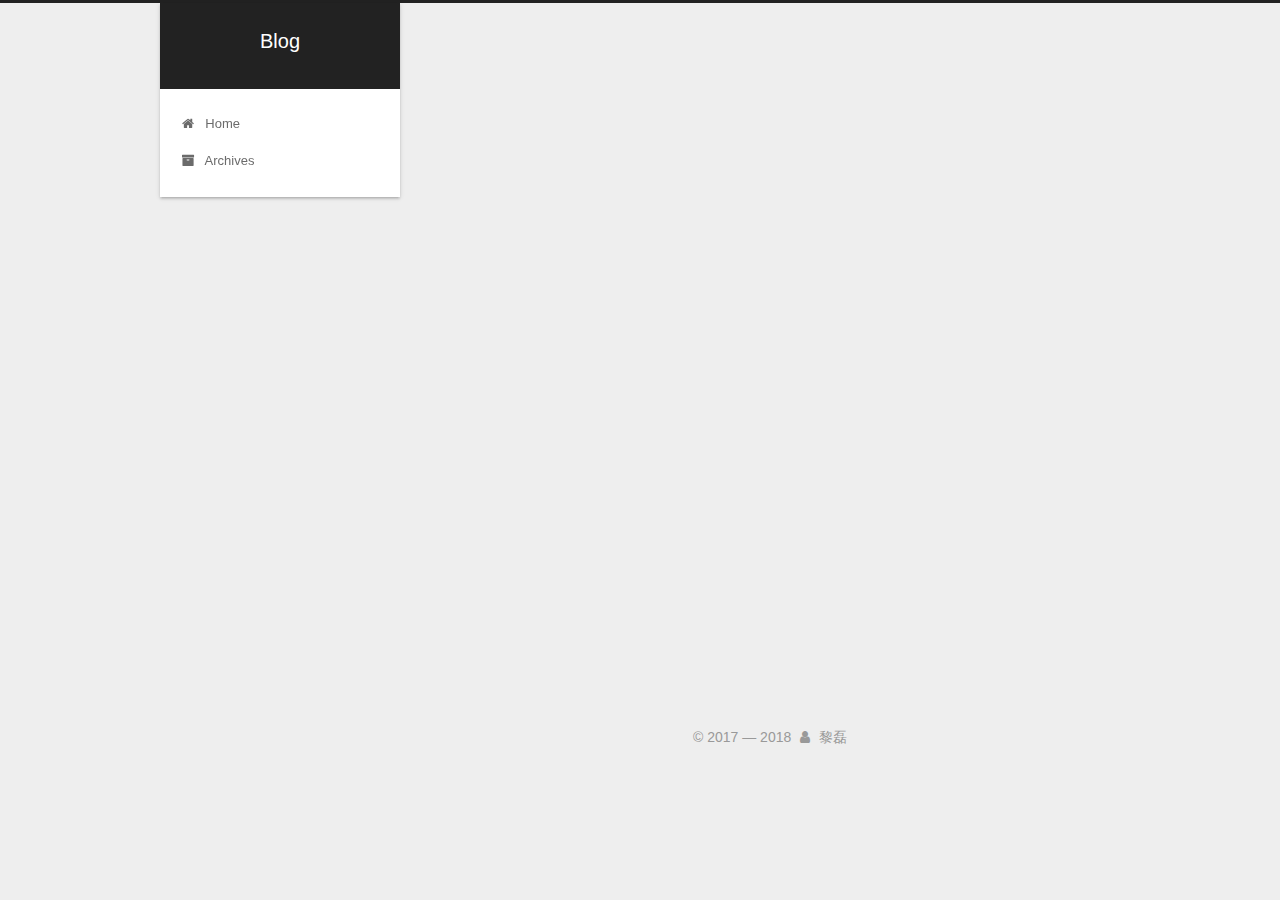
<file: archives/2018/09/index.html>
<!DOCTYPE html>



  


<html class="theme-next gemini use-motion" lang="">
<head>
  <meta charset="UTF-8"/>
<meta http-equiv="X-UA-Compatible" content="IE=edge" />
<meta name="viewport" content="width=device-width, initial-scale=1, maximum-scale=1"/>
<meta name="theme-color" content="#222">









<meta http-equiv="Cache-Control" content="no-transform" />
<meta http-equiv="Cache-Control" content="no-siteapp" />
















  
  
  <link href="/lib/fancybox/source/jquery.fancybox.css?v=2.1.5" rel="stylesheet" type="text/css" />







<link href="/lib/font-awesome/css/font-awesome.min.css?v=4.6.2" rel="stylesheet" type="text/css" />

<link href="/css/main.css?v=5.1.4" rel="stylesheet" type="text/css" />


  <link rel="apple-touch-icon" sizes="180x180" href="/images/apple-touch-icon-next.png?v=5.1.4">


  <link rel="icon" type="image/png" sizes="32x32" href="/images/favicon-32x32-next.png?v=5.1.4">


  <link rel="icon" type="image/png" sizes="16x16" href="/images/favicon-16x16-next.png?v=5.1.4">


  <link rel="mask-icon" href="/images/logo.svg?v=5.1.4" color="#222">





  <meta name="keywords" content="Hexo, NexT" />










<meta name="description" content="昨夕今夕">
<meta property="og:type" content="website">
<meta property="og:title" content="Blog">
<meta property="og:url" content="http://yoursite.com/archives/2018/09/index.html">
<meta property="og:site_name" content="Blog">
<meta property="og:description" content="昨夕今夕">
<meta property="og:locale" content="default">
<meta name="twitter:card" content="summary">
<meta name="twitter:title" content="Blog">
<meta name="twitter:description" content="昨夕今夕">



<script type="text/javascript" id="hexo.configurations">
  var NexT = window.NexT || {};
  var CONFIG = {
    root: '/',
    scheme: 'Gemini',
    version: '5.1.4',
    sidebar: {"position":"left","display":"hide","offset":12,"b2t":false,"scrollpercent":false,"onmobile":false},
    fancybox: true,
    tabs: true,
    motion: {"enable":true,"async":false,"transition":{"post_block":"fadeIn","post_header":"slideDownIn","post_body":"slideDownIn","coll_header":"slideLeftIn","sidebar":"slideUpIn"}},
    duoshuo: {
      userId: '0',
      author: '黎磊'
    },
    algolia: {
      applicationID: '',
      apiKey: '',
      indexName: '',
      hits: {"per_page":10},
      labels: {"input_placeholder":"Search for Posts","hits_empty":"We didn't find any results for the search: ${query}","hits_stats":"${hits} results found in ${time} ms"}
    }
  };
</script>



  <link rel="canonical" href="http://yoursite.com/archives/2018/09/"/>





  <title>Archive | Blog</title>
  








</head>

<body itemscope itemtype="http://schema.org/WebPage" lang="default">

  
  
    
  

  <div class="container sidebar-position-left page-archive">
    <div class="headband"></div>

    <header id="header" class="header" itemscope itemtype="http://schema.org/WPHeader">
      <div class="header-inner"><div class="site-brand-wrapper">
  <div class="site-meta ">
    

    <div class="custom-logo-site-title">
      <a href="/"  class="brand" rel="start">
        <span class="logo-line-before"><i></i></span>
        <span class="site-title">Blog</span>
        <span class="logo-line-after"><i></i></span>
      </a>
    </div>
      
        <p class="site-subtitle"></p>
      
  </div>

  <div class="site-nav-toggle">
    <button>
      <span class="btn-bar"></span>
      <span class="btn-bar"></span>
      <span class="btn-bar"></span>
    </button>
  </div>
</div>

<nav class="site-nav">
  

  
    <ul id="menu" class="menu">
      
        
        <li class="menu-item menu-item-home">
          <a href="/" rel="section">
            
              <i class="menu-item-icon fa fa-fw fa-home"></i> <br />
            
            Home
          </a>
        </li>
      
        
        <li class="menu-item menu-item-archives">
          <a href="/archives/" rel="section">
            
              <i class="menu-item-icon fa fa-fw fa-archive"></i> <br />
            
            Archives
          </a>
        </li>
      

      
    </ul>
  

  
</nav>



 </div>
    </header>

    <main id="main" class="main">
      <div class="main-inner">
        <div class="content-wrap">
          <div id="content" class="content">
            

  
  
  
  <div class="post-block archive">
    <div id="posts" class="posts-collapse">
      <span class="archive-move-on"></span>

      <span class="archive-page-counter">
        
        
        
          
        
        Um..! 7 posts in total. Keep on posting.
      </span>

      

        
        
        

        
          
          <div class="collection-title">
            <h1 class="archive-year" id="archive-year-2018">2018</h1>
          </div>
        
        

        

  <article class="post post-type-normal" itemscope itemtype="http://schema.org/Article">
    <header class="post-header">

      <h2 class="post-title">
        
            <a class="post-title-link" href="/2018/09/20/ThreadLocal-原理/" itemprop="url">
              
                <span itemprop="name">ThreadLocal 原理</span>
              
            </a>
        
      </h2>

      <div class="post-meta">
        <time class="post-time" itemprop="dateCreated"
              datetime="2018-09-20T14:31:50+08:00"
              content="2018-09-20" >
          09-20
        </time>
      </div>

    </header>
  </article>



      

        
        
        

        
        

        

  <article class="post post-type-normal" itemscope itemtype="http://schema.org/Article">
    <header class="post-header">

      <h2 class="post-title">
        
            <a class="post-title-link" href="/2018/09/20/Android-的消息机制/" itemprop="url">
              
                <span itemprop="name">Android 的消息机制</span>
              
            </a>
        
      </h2>

      <div class="post-meta">
        <time class="post-time" itemprop="dateCreated"
              datetime="2018-09-20T14:22:00+08:00"
              content="2018-09-20" >
          09-20
        </time>
      </div>

    </header>
  </article>



      

    </div>
  </div>
  
  
  

  



          </div>
          


          

        </div>
        
          
  
  <div class="sidebar-toggle">
    <div class="sidebar-toggle-line-wrap">
      <span class="sidebar-toggle-line sidebar-toggle-line-first"></span>
      <span class="sidebar-toggle-line sidebar-toggle-line-middle"></span>
      <span class="sidebar-toggle-line sidebar-toggle-line-last"></span>
    </div>
  </div>

  <aside id="sidebar" class="sidebar">
    
    <div class="sidebar-inner">

      

      

      <section class="site-overview-wrap sidebar-panel sidebar-panel-active">
        <div class="site-overview">
          <div class="site-author motion-element" itemprop="author" itemscope itemtype="http://schema.org/Person">
            
              <img class="site-author-image" itemprop="image"
                src="/uploads/avatar.jpg"
                alt="黎磊" />
            
              <p class="site-author-name" itemprop="name">黎磊</p>
              <p class="site-description motion-element" itemprop="description">昨夕今夕</p>
          </div>

          <nav class="site-state motion-element">

            
              <div class="site-state-item site-state-posts">
              
                <a href="/archives/">
              
                  <span class="site-state-item-count">7</span>
                  <span class="site-state-item-name">posts</span>
                </a>
              </div>
            

            

            

          </nav>

          

          

          
          

          
          
            <div class="links-of-blogroll motion-element links-of-blogroll-block">
              <div class="links-of-blogroll-title">
                <i class="fa  fa-fw fa-link"></i>
                Links
              </div>
              <ul class="links-of-blogroll-list">
                
                  <li class="links-of-blogroll-item">
                    <a href="https://github.com/lilei1lll" title="我的 github" target="_blank">我的 github</a>
                  </li>
                
                  <li class="links-of-blogroll-item">
                    <a href="https://www.jianshu.com/u/534e727eaebf" title="我的简书" target="_blank">我的简书</a>
                  </li>
                
              </ul>
            </div>
          

          

        </div>
      </section>

      

      

    </div>
  </aside>


        
      </div>
    </main>

    <footer id="footer" class="footer">
      <div class="footer-inner">
        <div class="copyright">&copy; 2017 &mdash; <span itemprop="copyrightYear">2018</span>
  <span class="with-love">
    <i class="fa fa-user"></i>
  </span>
  <span class="author" itemprop="copyrightHolder">黎磊</span>

  
</div>









        







        
      </div>
    </footer>

    
      <div class="back-to-top">
        <i class="fa fa-arrow-up"></i>
        
      </div>
    

    

  </div>

  

<script type="text/javascript">
  if (Object.prototype.toString.call(window.Promise) !== '[object Function]') {
    window.Promise = null;
  }
</script>









  












  
  
    <script type="text/javascript" src="/lib/jquery/index.js?v=2.1.3"></script>
  

  
  
    <script type="text/javascript" src="/lib/fastclick/lib/fastclick.min.js?v=1.0.6"></script>
  

  
  
    <script type="text/javascript" src="/lib/jquery_lazyload/jquery.lazyload.js?v=1.9.7"></script>
  

  
  
    <script type="text/javascript" src="/lib/velocity/velocity.min.js?v=1.2.1"></script>
  

  
  
    <script type="text/javascript" src="/lib/velocity/velocity.ui.min.js?v=1.2.1"></script>
  

  
  
    <script type="text/javascript" src="/lib/fancybox/source/jquery.fancybox.pack.js?v=2.1.5"></script>
  


  


  <script type="text/javascript" src="/js/src/utils.js?v=5.1.4"></script>

  <script type="text/javascript" src="/js/src/motion.js?v=5.1.4"></script>



  
  


  <script type="text/javascript" src="/js/src/affix.js?v=5.1.4"></script>

  <script type="text/javascript" src="/js/src/schemes/pisces.js?v=5.1.4"></script>



  

  


  <script type="text/javascript" src="/js/src/bootstrap.js?v=5.1.4"></script>



  


  




	





  





  












  





  

  
  <script src="https://cdn1.lncld.net/static/js/av-core-mini-0.6.4.js"></script>
  <script>AV.initialize("CBlmxiks7wa9HSMzB6qCBn8e-gzGzoHsz", "srDRntSLb67VmC6FvqmCXA79");</script>
  <script>
    function showTime(Counter) {
      var query = new AV.Query(Counter);
      var entries = [];
      var $visitors = $(".leancloud_visitors");

      $visitors.each(function () {
        entries.push( $(this).attr("id").trim() );
      });

      query.containedIn('url', entries);
      query.find()
        .done(function (results) {
          var COUNT_CONTAINER_REF = '.leancloud-visitors-count';

          if (results.length === 0) {
            $visitors.find(COUNT_CONTAINER_REF).text(0);
            return;
          }

          for (var i = 0; i < results.length; i++) {
            var item = results[i];
            var url = item.get('url');
            var time = item.get('time');
            var element = document.getElementById(url);

            $(element).find(COUNT_CONTAINER_REF).text(time);
          }
          for(var i = 0; i < entries.length; i++) {
            var url = entries[i];
            var element = document.getElementById(url);
            var countSpan = $(element).find(COUNT_CONTAINER_REF);
            if( countSpan.text() == '') {
              countSpan.text(0);
            }
          }
        })
        .fail(function (object, error) {
          console.log("Error: " + error.code + " " + error.message);
        });
    }

    function addCount(Counter) {
      var $visitors = $(".leancloud_visitors");
      var url = $visitors.attr('id').trim();
      var title = $visitors.attr('data-flag-title').trim();
      var query = new AV.Query(Counter);

      query.equalTo("url", url);
      query.find({
        success: function(results) {
          if (results.length > 0) {
            var counter = results[0];
            counter.fetchWhenSave(true);
            counter.increment("time");
            counter.save(null, {
              success: function(counter) {
                var $element = $(document.getElementById(url));
                $element.find('.leancloud-visitors-count').text(counter.get('time'));
              },
              error: function(counter, error) {
                console.log('Failed to save Visitor num, with error message: ' + error.message);
              }
            });
          } else {
            var newcounter = new Counter();
            /* Set ACL */
            var acl = new AV.ACL();
            acl.setPublicReadAccess(true);
            acl.setPublicWriteAccess(true);
            newcounter.setACL(acl);
            /* End Set ACL */
            newcounter.set("title", title);
            newcounter.set("url", url);
            newcounter.set("time", 1);
            newcounter.save(null, {
              success: function(newcounter) {
                var $element = $(document.getElementById(url));
                $element.find('.leancloud-visitors-count').text(newcounter.get('time'));
              },
              error: function(newcounter, error) {
                console.log('Failed to create');
              }
            });
          }
        },
        error: function(error) {
          console.log('Error:' + error.code + " " + error.message);
        }
      });
    }

    $(function() {
      var Counter = AV.Object.extend("Counter");
      if ($('.leancloud_visitors').length == 1) {
        addCount(Counter);
      } else if ($('.post-title-link').length > 1) {
        showTime(Counter);
      }
    });
  </script>



  

  

  
  

  

  

  

</body>
</html>
</file>
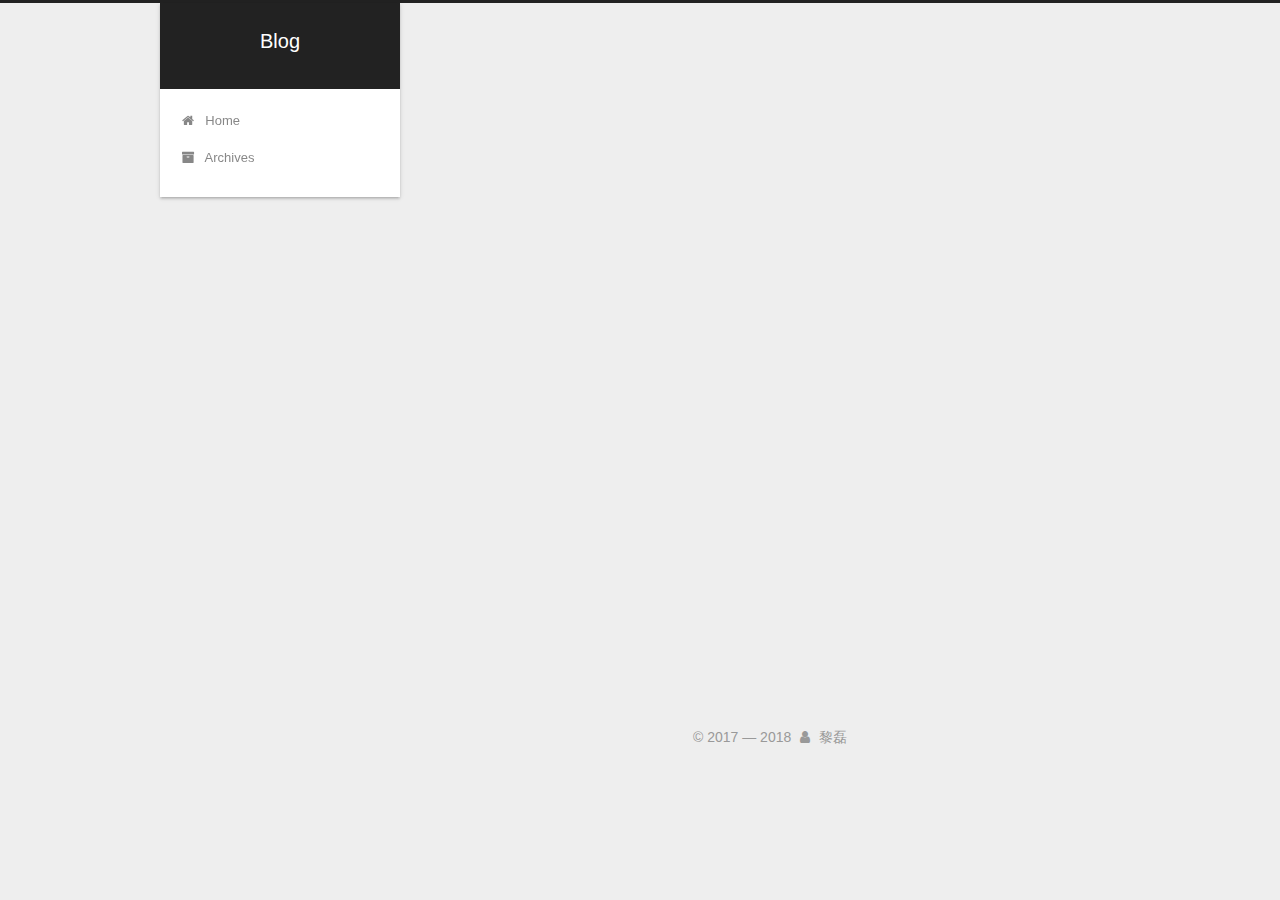
<file: archives/2018/11/index.html>
<!DOCTYPE html>



  


<html class="theme-next gemini use-motion" lang="">
<head>
  <meta charset="UTF-8"/>
<meta http-equiv="X-UA-Compatible" content="IE=edge" />
<meta name="viewport" content="width=device-width, initial-scale=1, maximum-scale=1"/>
<meta name="theme-color" content="#222">









<meta http-equiv="Cache-Control" content="no-transform" />
<meta http-equiv="Cache-Control" content="no-siteapp" />
















  
  
  <link href="/lib/fancybox/source/jquery.fancybox.css?v=2.1.5" rel="stylesheet" type="text/css" />







<link href="/lib/font-awesome/css/font-awesome.min.css?v=4.6.2" rel="stylesheet" type="text/css" />

<link href="/css/main.css?v=5.1.4" rel="stylesheet" type="text/css" />


  <link rel="apple-touch-icon" sizes="180x180" href="/images/apple-touch-icon-next.png?v=5.1.4">


  <link rel="icon" type="image/png" sizes="32x32" href="/images/favicon-32x32-next.png?v=5.1.4">


  <link rel="icon" type="image/png" sizes="16x16" href="/images/favicon-16x16-next.png?v=5.1.4">


  <link rel="mask-icon" href="/images/logo.svg?v=5.1.4" color="#222">





  <meta name="keywords" content="Hexo, NexT" />










<meta name="description" content="昨夕今夕">
<meta property="og:type" content="website">
<meta property="og:title" content="Blog">
<meta property="og:url" content="http://yoursite.com/archives/2018/11/index.html">
<meta property="og:site_name" content="Blog">
<meta property="og:description" content="昨夕今夕">
<meta property="og:locale" content="default">
<meta name="twitter:card" content="summary">
<meta name="twitter:title" content="Blog">
<meta name="twitter:description" content="昨夕今夕">



<script type="text/javascript" id="hexo.configurations">
  var NexT = window.NexT || {};
  var CONFIG = {
    root: '/',
    scheme: 'Gemini',
    version: '5.1.4',
    sidebar: {"position":"left","display":"hide","offset":12,"b2t":false,"scrollpercent":false,"onmobile":false},
    fancybox: true,
    tabs: true,
    motion: {"enable":true,"async":false,"transition":{"post_block":"fadeIn","post_header":"slideDownIn","post_body":"slideDownIn","coll_header":"slideLeftIn","sidebar":"slideUpIn"}},
    duoshuo: {
      userId: '0',
      author: '黎磊'
    },
    algolia: {
      applicationID: '',
      apiKey: '',
      indexName: '',
      hits: {"per_page":10},
      labels: {"input_placeholder":"Search for Posts","hits_empty":"We didn't find any results for the search: ${query}","hits_stats":"${hits} results found in ${time} ms"}
    }
  };
</script>



  <link rel="canonical" href="http://yoursite.com/archives/2018/11/"/>





  <title>Archive | Blog</title>
  








</head>

<body itemscope itemtype="http://schema.org/WebPage" lang="default">

  
  
    
  

  <div class="container sidebar-position-left page-archive">
    <div class="headband"></div>

    <header id="header" class="header" itemscope itemtype="http://schema.org/WPHeader">
      <div class="header-inner"><div class="site-brand-wrapper">
  <div class="site-meta ">
    

    <div class="custom-logo-site-title">
      <a href="/"  class="brand" rel="start">
        <span class="logo-line-before"><i></i></span>
        <span class="site-title">Blog</span>
        <span class="logo-line-after"><i></i></span>
      </a>
    </div>
      
        <p class="site-subtitle"></p>
      
  </div>

  <div class="site-nav-toggle">
    <button>
      <span class="btn-bar"></span>
      <span class="btn-bar"></span>
      <span class="btn-bar"></span>
    </button>
  </div>
</div>

<nav class="site-nav">
  

  
    <ul id="menu" class="menu">
      
        
        <li class="menu-item menu-item-home">
          <a href="/" rel="section">
            
              <i class="menu-item-icon fa fa-fw fa-home"></i> <br />
            
            Home
          </a>
        </li>
      
        
        <li class="menu-item menu-item-archives">
          <a href="/archives/" rel="section">
            
              <i class="menu-item-icon fa fa-fw fa-archive"></i> <br />
            
            Archives
          </a>
        </li>
      

      
    </ul>
  

  
</nav>



 </div>
    </header>

    <main id="main" class="main">
      <div class="main-inner">
        <div class="content-wrap">
          <div id="content" class="content">
            

  
  
  
  <div class="post-block archive">
    <div id="posts" class="posts-collapse">
      <span class="archive-move-on"></span>

      <span class="archive-page-counter">
        
        
        
          
        
        Um..! 7 posts in total. Keep on posting.
      </span>

      

        
        
        

        
          
          <div class="collection-title">
            <h1 class="archive-year" id="archive-year-2018">2018</h1>
          </div>
        
        

        

  <article class="post post-type-normal" itemscope itemtype="http://schema.org/Article">
    <header class="post-header">

      <h2 class="post-title">
        
            <a class="post-title-link" href="/2018/11/28/RxJava-原理分析（一）订阅关系的形成/" itemprop="url">
              
                <span itemprop="name">RxJava 原理分析（一）订阅关系的形成</span>
              
            </a>
        
      </h2>

      <div class="post-meta">
        <time class="post-time" itemprop="dateCreated"
              datetime="2018-11-28T13:23:12+08:00"
              content="2018-11-28" >
          11-28
        </time>
      </div>

    </header>
  </article>



      

        
        
        

        
        

        

  <article class="post post-type-normal" itemscope itemtype="http://schema.org/Article">
    <header class="post-header">

      <h2 class="post-title">
        
            <a class="post-title-link" href="/2018/11/18/View-的分发事件拦截机制/" itemprop="url">
              
                <span itemprop="name">View 的分发事件拦截机制</span>
              
            </a>
        
      </h2>

      <div class="post-meta">
        <time class="post-time" itemprop="dateCreated"
              datetime="2018-11-18T17:43:39+08:00"
              content="2018-11-18" >
          11-18
        </time>
      </div>

    </header>
  </article>



      

    </div>
  </div>
  
  
  

  



          </div>
          


          

        </div>
        
          
  
  <div class="sidebar-toggle">
    <div class="sidebar-toggle-line-wrap">
      <span class="sidebar-toggle-line sidebar-toggle-line-first"></span>
      <span class="sidebar-toggle-line sidebar-toggle-line-middle"></span>
      <span class="sidebar-toggle-line sidebar-toggle-line-last"></span>
    </div>
  </div>

  <aside id="sidebar" class="sidebar">
    
    <div class="sidebar-inner">

      

      

      <section class="site-overview-wrap sidebar-panel sidebar-panel-active">
        <div class="site-overview">
          <div class="site-author motion-element" itemprop="author" itemscope itemtype="http://schema.org/Person">
            
              <img class="site-author-image" itemprop="image"
                src="/uploads/avatar.jpg"
                alt="黎磊" />
            
              <p class="site-author-name" itemprop="name">黎磊</p>
              <p class="site-description motion-element" itemprop="description">昨夕今夕</p>
          </div>

          <nav class="site-state motion-element">

            
              <div class="site-state-item site-state-posts">
              
                <a href="/archives/">
              
                  <span class="site-state-item-count">7</span>
                  <span class="site-state-item-name">posts</span>
                </a>
              </div>
            

            

            

          </nav>

          

          

          
          

          
          
            <div class="links-of-blogroll motion-element links-of-blogroll-block">
              <div class="links-of-blogroll-title">
                <i class="fa  fa-fw fa-link"></i>
                Links
              </div>
              <ul class="links-of-blogroll-list">
                
                  <li class="links-of-blogroll-item">
                    <a href="https://github.com/lilei1lll" title="我的 github" target="_blank">我的 github</a>
                  </li>
                
                  <li class="links-of-blogroll-item">
                    <a href="https://www.jianshu.com/u/534e727eaebf" title="我的简书" target="_blank">我的简书</a>
                  </li>
                
              </ul>
            </div>
          

          

        </div>
      </section>

      

      

    </div>
  </aside>


        
      </div>
    </main>

    <footer id="footer" class="footer">
      <div class="footer-inner">
        <div class="copyright">&copy; 2017 &mdash; <span itemprop="copyrightYear">2018</span>
  <span class="with-love">
    <i class="fa fa-user"></i>
  </span>
  <span class="author" itemprop="copyrightHolder">黎磊</span>

  
</div>









        







        
      </div>
    </footer>

    
      <div class="back-to-top">
        <i class="fa fa-arrow-up"></i>
        
      </div>
    

    

  </div>

  

<script type="text/javascript">
  if (Object.prototype.toString.call(window.Promise) !== '[object Function]') {
    window.Promise = null;
  }
</script>









  












  
  
    <script type="text/javascript" src="/lib/jquery/index.js?v=2.1.3"></script>
  

  
  
    <script type="text/javascript" src="/lib/fastclick/lib/fastclick.min.js?v=1.0.6"></script>
  

  
  
    <script type="text/javascript" src="/lib/jquery_lazyload/jquery.lazyload.js?v=1.9.7"></script>
  

  
  
    <script type="text/javascript" src="/lib/velocity/velocity.min.js?v=1.2.1"></script>
  

  
  
    <script type="text/javascript" src="/lib/velocity/velocity.ui.min.js?v=1.2.1"></script>
  

  
  
    <script type="text/javascript" src="/lib/fancybox/source/jquery.fancybox.pack.js?v=2.1.5"></script>
  


  


  <script type="text/javascript" src="/js/src/utils.js?v=5.1.4"></script>

  <script type="text/javascript" src="/js/src/motion.js?v=5.1.4"></script>



  
  


  <script type="text/javascript" src="/js/src/affix.js?v=5.1.4"></script>

  <script type="text/javascript" src="/js/src/schemes/pisces.js?v=5.1.4"></script>



  

  


  <script type="text/javascript" src="/js/src/bootstrap.js?v=5.1.4"></script>



  


  




	





  





  












  





  

  
  <script src="https://cdn1.lncld.net/static/js/av-core-mini-0.6.4.js"></script>
  <script>AV.initialize("CBlmxiks7wa9HSMzB6qCBn8e-gzGzoHsz", "srDRntSLb67VmC6FvqmCXA79");</script>
  <script>
    function showTime(Counter) {
      var query = new AV.Query(Counter);
      var entries = [];
      var $visitors = $(".leancloud_visitors");

      $visitors.each(function () {
        entries.push( $(this).attr("id").trim() );
      });

      query.containedIn('url', entries);
      query.find()
        .done(function (results) {
          var COUNT_CONTAINER_REF = '.leancloud-visitors-count';

          if (results.length === 0) {
            $visitors.find(COUNT_CONTAINER_REF).text(0);
            return;
          }

          for (var i = 0; i < results.length; i++) {
            var item = results[i];
            var url = item.get('url');
            var time = item.get('time');
            var element = document.getElementById(url);

            $(element).find(COUNT_CONTAINER_REF).text(time);
          }
          for(var i = 0; i < entries.length; i++) {
            var url = entries[i];
            var element = document.getElementById(url);
            var countSpan = $(element).find(COUNT_CONTAINER_REF);
            if( countSpan.text() == '') {
              countSpan.text(0);
            }
          }
        })
        .fail(function (object, error) {
          console.log("Error: " + error.code + " " + error.message);
        });
    }

    function addCount(Counter) {
      var $visitors = $(".leancloud_visitors");
      var url = $visitors.attr('id').trim();
      var title = $visitors.attr('data-flag-title').trim();
      var query = new AV.Query(Counter);

      query.equalTo("url", url);
      query.find({
        success: function(results) {
          if (results.length > 0) {
            var counter = results[0];
            counter.fetchWhenSave(true);
            counter.increment("time");
            counter.save(null, {
              success: function(counter) {
                var $element = $(document.getElementById(url));
                $element.find('.leancloud-visitors-count').text(counter.get('time'));
              },
              error: function(counter, error) {
                console.log('Failed to save Visitor num, with error message: ' + error.message);
              }
            });
          } else {
            var newcounter = new Counter();
            /* Set ACL */
            var acl = new AV.ACL();
            acl.setPublicReadAccess(true);
            acl.setPublicWriteAccess(true);
            newcounter.setACL(acl);
            /* End Set ACL */
            newcounter.set("title", title);
            newcounter.set("url", url);
            newcounter.set("time", 1);
            newcounter.save(null, {
              success: function(newcounter) {
                var $element = $(document.getElementById(url));
                $element.find('.leancloud-visitors-count').text(newcounter.get('time'));
              },
              error: function(newcounter, error) {
                console.log('Failed to create');
              }
            });
          }
        },
        error: function(error) {
          console.log('Error:' + error.code + " " + error.message);
        }
      });
    }

    $(function() {
      var Counter = AV.Object.extend("Counter");
      if ($('.leancloud_visitors').length == 1) {
        addCount(Counter);
      } else if ($('.post-title-link').length > 1) {
        showTime(Counter);
      }
    });
  </script>



  

  

  
  

  

  

  

</body>
</html>
</file>
<file: css/main.css>
/* normalize.css v3.0.2 | MIT License | git.io/normalize */
html {
  font-family: sans-serif; /* 1 */
  -ms-text-size-adjust: 100%; /* 2 */
  -webkit-text-size-adjust: 100%; /* 2 */
}
body {
  margin: 0;
}
article,
aside,
details,
figcaption,
figure,
footer,
header,
hgroup,
main,
menu,
nav,
section,
summary {
  display: block;
}
audio,
canvas,
progress,
video {
  display: inline-block; /* 1 */
  vertical-align: baseline; /* 2 */
}
audio:not([controls]) {
  display: none;
  height: 0;
}
[hidden],
template {
  display: none;
}
a {
  background-color: transparent;
}
a:active,
a:hover {
  outline: 0;
}
abbr[title] {
  border-bottom: 1px dotted;
}
b,
strong {
  font-weight: bold;
}
dfn {
  font-style: italic;
}
h1 {
  font-size: 2em;
  margin: 0.67em 0;
}
mark {
  background: #ff0;
  color: #000;
}
small {
  font-size: 80%;
}
sub,
sup {
  font-size: 75%;
  line-height: 0;
  position: relative;
  vertical-align: baseline;
}
sup {
  top: -0.5em;
}
sub {
  bottom: -0.25em;
}
img {
  border: 0;
}
svg:not(:root) {
  overflow: hidden;
}
figure {
  margin: 1em 40px;
}
hr {
  -moz-box-sizing: content-box;
  box-sizing: content-box;
  height: 0;
}
pre {
  overflow: auto;
}
code,
kbd,
pre,
samp {
  font-family: monospace, monospace;
  font-size: 1em;
}
button,
input,
optgroup,
select,
textarea {
  color: inherit; /* 1 */
  font: inherit; /* 2 */
  margin: 0; /* 3 */
}
button {
  overflow: visible;
}
button,
select {
  text-transform: none;
}
button,
html input[type="button"],
input[type="reset"],
input[type="submit"] {
  -webkit-appearance: button; /* 2 */
  cursor: pointer; /* 3 */
}
button[disabled],
html input[disabled] {
  cursor: default;
}
button::-moz-focus-inner,
input::-moz-focus-inner {
  border: 0;
  padding: 0;
}
input {
  line-height: normal;
}
input[type="checkbox"],
input[type="radio"] {
  box-sizing: border-box; /* 1 */
  padding: 0; /* 2 */
}
input[type="number"]::-webkit-inner-spin-button,
input[type="number"]::-webkit-outer-spin-button {
  height: auto;
}
input[type="search"] {
  -webkit-appearance: textfield; /* 1 */
  -moz-box-sizing: content-box;
  -webkit-box-sizing: content-box; /* 2 */
  box-sizing: content-box;
}
input[type="search"]::-webkit-search-cancel-button,
input[type="search"]::-webkit-search-decoration {
  -webkit-appearance: none;
}
fieldset {
  border: 1px solid #c0c0c0;
  margin: 0 2px;
  padding: 0.35em 0.625em 0.75em;
}
legend {
  border: 0; /* 1 */
  padding: 0; /* 2 */
}
textarea {
  overflow: auto;
}
optgroup {
  font-weight: bold;
}
table {
  border-collapse: collapse;
  border-spacing: 0;
}
td,
th {
  padding: 0;
}
::selection {
  background: #262a30;
  color: #fff;
}
body {
  position: relative;
  font-family: 'Lato', "PingFang SC", "Microsoft YaHei", sans-serif;
  font-size: 14px;
  line-height: 2;
  color: #555;
  background: #eee;
}
@media (max-width: 767px) {
  body {
    padding-right: 0 !important;
  }
}
@media (min-width: 768px) and (max-width: 991px) {
  body {
    padding-right: 0 !important;
  }
}
@media (min-width: 1600px) {
  body {
    font-size: 16px;
  }
}
h1,
h2,
h3,
h4,
h5,
h6 {
  margin: 0;
  padding: 0;
  font-weight: bold;
  line-height: 1.5;
  font-family: 'Lato', "PingFang SC", "Microsoft YaHei", sans-serif;
}
h2,
h3,
h4,
h5,
h6 {
  margin: 20px 0 15px;
}
h1 {
  font-size: 22px;
}
@media (max-width: 767px) {
  h1 {
    font-size: 18px;
  }
}
h2 {
  font-size: 20px;
}
@media (max-width: 767px) {
  h2 {
    font-size: 16px;
  }
}
h3 {
  font-size: 18px;
}
@media (max-width: 767px) {
  h3 {
    font-size: 14px;
  }
}
h4 {
  font-size: 16px;
}
@media (max-width: 767px) {
  h4 {
    font-size: 12px;
  }
}
h5 {
  font-size: 14px;
}
@media (max-width: 767px) {
  h5 {
    font-size: 10px;
  }
}
h6 {
  font-size: 12px;
}
@media (max-width: 767px) {
  h6 {
    font-size: 8px;
  }
}
p {
  margin: 0 0 20px 0;
}
a {
  color: #555;
  text-decoration: none;
  outline: none;
  border-bottom: 1px solid #999;
  word-wrap: break-word;
}
a:hover {
  color: #222;
  border-bottom-color: #222;
}
blockquote {
  margin: 0;
  padding: 0;
}
img {
  display: block;
  margin: auto;
  max-width: 100%;
  height: auto;
}
hr {
  margin: 40px 0;
  height: 3px;
  border: none;
  background-color: #ddd;
  background-image: repeating-linear-gradient(-45deg, #fff, #fff 4px, transparent 4px, transparent 8px);
}
blockquote {
  padding: 0 15px;
  color: #666;
  border-left: 4px solid #ddd;
}
blockquote cite::before {
  content: "-";
  padding: 0 5px;
}
dt {
  font-weight: 700;
}
dd {
  margin: 0;
  padding: 0;
}
kbd {
  border: 1px solid #ccc;
  border-radius: 0.2em;
  box-shadow: 0.1em 0.1em 0.2em rgba(0,0,0,0.1);
  background-color: #f9f9f9;
  font-family: inherit;
  background-image: -webkit-linear-gradient(top, #eee, #fff, #eee);
  padding: 0.1em 0.3em;
  white-space: nowrap;
}
.text-left {
  text-align: left;
}
.text-center {
  text-align: center;
}
.text-right {
  text-align: right;
}
.text-justify {
  text-align: justify;
}
.text-nowrap {
  white-space: nowrap;
}
.text-lowercase {
  text-transform: lowercase;
}
.text-uppercase {
  text-transform: uppercase;
}
.text-capitalize {
  text-transform: capitalize;
}
.center-block {
  display: block;
  margin-left: auto;
  margin-right: auto;
}
.clearfix:before,
.clearfix:after {
  content: " ";
  display: table;
}
.clearfix:after {
  clear: both;
}
.pullquote {
  width: 45%;
}
.pullquote.left {
  float: left;
  margin-left: 5px;
  margin-right: 10px;
}
.pullquote.right {
  float: right;
  margin-left: 10px;
  margin-right: 5px;
}
.affix.affix.affix {
  position: fixed;
}
.translation {
  margin-top: -20px;
  font-size: 14px;
  color: #999;
}
.scrollbar-measure {
  width: 100px;
  height: 100px;
  overflow: scroll;
  position: absolute;
  top: -9999px;
}
.use-motion .motion-element {
  opacity: 0;
}
table {
  margin: 20px 0;
  width: 100%;
  border-collapse: collapse;
  border-spacing: 0;
  border: 1px solid #ddd;
  font-size: 14px;
  table-layout: fixed;
  word-wrap: break-all;
}
table>tbody>tr:nth-of-type(odd) {
  background-color: #f9f9f9;
}
table>tbody>tr:hover {
  background-color: #f5f5f5;
}
caption,
th,
td {
  padding: 8px;
  text-align: left;
  vertical-align: middle;
  font-weight: normal;
}
th,
td {
  border-bottom: 3px solid #ddd;
  border-right: 1px solid #eee;
}
th {
  padding-bottom: 10px;
  font-weight: 700;
}
td {
  border-bottom-width: 1px;
}
html,
body {
  height: 100%;
}
.container {
  position: relative;
  min-height: 100%;
}
.header-inner {
  margin: 0 auto;
  padding: 100px 0 70px;
  width: calc(100% - 252px);
}
@media (min-width: 1600px) {
  .container .header-inner {
    width: 900px;
  }
}
.main {
  padding-bottom: 150px;
}
.main-inner {
  margin: 0 auto;
  width: calc(100% - 252px);
}
@media (min-width: 1600px) {
  .container .main-inner {
    width: 900px;
  }
}
.footer {
  position: absolute;
  left: 0;
  bottom: 0;
  width: 100%;
  min-height: 50px;
}
.footer-inner {
  box-sizing: border-box;
  margin: 20px auto;
  width: calc(100% - 252px);
}
@media (min-width: 1600px) {
  .container .footer-inner {
    width: 900px;
  }
}
pre,
.highlight {
  overflow: auto;
  margin: 20px 0;
  padding: 0;
  font-size: 13px;
  color: #4d4d4c;
  background: #f7f7f7;
  line-height: 1.6;
}
pre,
code {
  font-family: consolas, Menlo, "PingFang SC", "Microsoft YaHei", monospace;
}
code {
  padding: 2px 4px;
  word-wrap: break-word;
  color: #555;
  background: #eee;
  border-radius: 3px;
  font-size: 13px;
}
pre {
  padding: 10px;
}
pre code {
  padding: 0;
  color: #4d4d4c;
  background: none;
  text-shadow: none;
}
.highlight {
  border-radius: 1px;
}
.highlight pre {
  border: none;
  margin: 0;
  padding: 10px 0;
}
.highlight table {
  margin: 0;
  width: auto;
  border: none;
}
.highlight td {
  border: none;
  padding: 0;
}
.highlight figcaption {
  font-size: 1em;
  color: #4d4d4c;
  line-height: 1em;
  margin-bottom: 1em;
}
.highlight figcaption:before,
.highlight figcaption:after {
  content: " ";
  display: table;
}
.highlight figcaption:after {
  clear: both;
}
.highlight figcaption a {
  float: right;
  color: #4d4d4c;
}
.highlight figcaption a:hover {
  border-bottom-color: #4d4d4c;
}
.highlight .gutter pre {
  padding-left: 10px;
  padding-right: 10px;
  color: #869194;
  text-align: right;
  background-color: #eff2f3;
}
.highlight .code pre {
  width: 100%;
  padding-left: 10px;
  padding-right: 10px;
  background-color: #f7f7f7;
}
.highlight .line {
  height: 20px;
}
.gutter {
  -webkit-user-select: none;
  -moz-user-select: none;
  -ms-user-select: none;
  user-select: none;
}
.gist table {
  width: auto;
}
.gist table td {
  border: none;
}
pre .deletion {
  background: #fdd;
}
pre .addition {
  background: #dfd;
}
pre .meta {
  color: #8959a8;
}
pre .comment {
  color: #8e908c;
}
pre .variable,
pre .attribute,
pre .tag,
pre .regexp,
pre .ruby .constant,
pre .xml .tag .title,
pre .xml .pi,
pre .xml .doctype,
pre .html .doctype,
pre .css .id,
pre .css .class,
pre .css .pseudo {
  color: #c82829;
}
pre .number,
pre .preprocessor,
pre .built_in,
pre .literal,
pre .params,
pre .constant,
pre .command {
  color: #f5871f;
}
pre .ruby .class .title,
pre .css .rules .attribute,
pre .string,
pre .value,
pre .inheritance,
pre .header,
pre .ruby .symbol,
pre .xml .cdata,
pre .special,
pre .number,
pre .formula {
  color: #718c00;
}
pre .title,
pre .css .hexcolor {
  color: #3e999f;
}
pre .function,
pre .python .decorator,
pre .python .title,
pre .ruby .function .title,
pre .ruby .title .keyword,
pre .perl .sub,
pre .javascript .title,
pre .coffeescript .title {
  color: #4271ae;
}
pre .keyword,
pre .javascript .function {
  color: #8959a8;
}
.full-image.full-image.full-image.full-image {
  border: none;
  max-width: 100%;
  width: auto;
  margin: 20px auto 25px;
}
@media (min-width: 992px) {
  .full-image.full-image.full-image.full-image {
    max-width: none;
    width: 118%;
    margin: 0 -9%;
  }
}
.blockquote-center,
.page-home .post-type-quote blockquote,
.page-post-detail .post-type-quote blockquote {
  position: relative;
  margin: 40px 0;
  padding: 0;
  border-left: none;
  text-align: center;
}
.blockquote-center::before,
.page-home .post-type-quote blockquote::before,
.page-post-detail .post-type-quote blockquote::before,
.blockquote-center::after,
.page-home .post-type-quote blockquote::after,
.page-post-detail .post-type-quote blockquote::after {
  position: absolute;
  content: ' ';
  display: block;
  width: 100%;
  height: 24px;
  opacity: 0.2;
  background-repeat: no-repeat;
  background-position: 0 -6px;
  background-size: 22px 22px;
}
.blockquote-center::before,
.page-home .post-type-quote blockquote::before,
.page-post-detail .post-type-quote blockquote::before {
  top: -20px;
  background-image: url("../images/quote-l.svg");
  border-top: 1px solid #ccc;
}
.blockquote-center::after,
.page-home .post-type-quote blockquote::after,
.page-post-detail .post-type-quote blockquote::after {
  bottom: -20px;
  background-image: url("../images/quote-r.svg");
  border-bottom: 1px solid #ccc;
  background-position: 100% 8px;
}
.blockquote-center p,
.page-home .post-type-quote blockquote p,
.page-post-detail .post-type-quote blockquote p,
.blockquote-center div,
.page-home .post-type-quote blockquote div,
.page-post-detail .post-type-quote blockquote div {
  text-align: center;
}
.post .post-body .group-picture img {
  box-sizing: border-box;
  padding: 0 3px;
  border: none;
}
.post .group-picture-row {
  overflow: hidden;
  margin-top: 6px;
}
.post .group-picture-row:first-child {
  margin-top: 0;
}
.post .group-picture-column {
  float: left;
}
.page-post-detail .post-body .group-picture-column {
  float: none;
  margin-top: 10px;
  width: auto !important;
}
.page-post-detail .post-body .group-picture-column img {
  margin: 0 auto;
}
.page-archive .group-picture-container {
  overflow: hidden;
}
.page-archive .group-picture-row {
  float: left;
}
.page-archive .group-picture-row:first-child {
  margin-top: 6px;
}
.page-archive .group-picture-column {
  max-width: 150px;
  max-height: 150px;
}
.post-body .note {
  position: relative;
  padding: 15px;
  margin-bottom: 20px;
  border: 1px solid #eee;
  border-left-width: 5px;
  border-radius: 3px;
}
.post-body .note h2,
.post-body .note h3,
.post-body .note h4,
.post-body .note h5,
.post-body .note h6 {
  margin-top: 0;
  margin-bottom: 0;
  border-bottom: initial;
  padding-top: 0 !important;
}
.post-body .note p:first-child,
.post-body .note ul:first-child,
.post-body .note ol:first-child,
.post-body .note table:first-child,
.post-body .note pre:first-child,
.post-body .note blockquote:first-child {
  margin-top: 0;
}
.post-body .note p:last-child,
.post-body .note ul:last-child,
.post-body .note ol:last-child,
.post-body .note table:last-child,
.post-body .note pre:last-child,
.post-body .note blockquote:last-child {
  margin-bottom: 0;
}
.post-body .note.default {
  border-left-color: #777;
}
.post-body .note.default h2,
.post-body .note.default h3,
.post-body .note.default h4,
.post-body .note.default h5,
.post-body .note.default h6 {
  color: #777;
}
.post-body .note.primary {
  border-left-color: #6f42c1;
}
.post-body .note.primary h2,
.post-body .note.primary h3,
.post-body .note.primary h4,
.post-body .note.primary h5,
.post-body .note.primary h6 {
  color: #6f42c1;
}
.post-body .note.info {
  border-left-color: #428bca;
}
.post-body .note.info h2,
.post-body .note.info h3,
.post-body .note.info h4,
.post-body .note.info h5,
.post-body .note.info h6 {
  color: #428bca;
}
.post-body .note.success {
  border-left-color: #5cb85c;
}
.post-body .note.success h2,
.post-body .note.success h3,
.post-body .note.success h4,
.post-body .note.success h5,
.post-body .note.success h6 {
  color: #5cb85c;
}
.post-body .note.warning {
  border-left-color: #f0ad4e;
}
.post-body .note.warning h2,
.post-body .note.warning h3,
.post-body .note.warning h4,
.post-body .note.warning h5,
.post-body .note.warning h6 {
  color: #f0ad4e;
}
.post-body .note.danger {
  border-left-color: #d9534f;
}
.post-body .note.danger h2,
.post-body .note.danger h3,
.post-body .note.danger h4,
.post-body .note.danger h5,
.post-body .note.danger h6 {
  color: #d9534f;
}
.post-body .label {
  display: inline;
  padding: 0 2px;
  white-space: nowrap;
}
.post-body .label.default {
  background-color: #f0f0f0;
}
.post-body .label.primary {
  background-color: #efe6f7;
}
.post-body .label.info {
  background-color: #e5f2f8;
}
.post-body .label.success {
  background-color: #e7f4e9;
}
.post-body .label.warning {
  background-color: #fcf6e1;
}
.post-body .label.danger {
  background-color: #fae8eb;
}
.post-body .tabs {
  position: relative;
  display: block;
  margin-bottom: 20px;
  padding-top: 10px;
}
.post-body .tabs ul.nav-tabs {
  margin: 0;
  padding: 0;
  display: flex;
  margin-bottom: -1px;
}
@media (max-width: 413px) {
  .post-body .tabs ul.nav-tabs {
    display: block;
    margin-bottom: 5px;
  }
}
.post-body .tabs ul.nav-tabs li.tab {
  list-style-type: none !important;
  margin: 0 0.25em 0 0;
  border-top: 3px solid transparent;
  border-left: 1px solid transparent;
  border-right: 1px solid transparent;
}
@media (max-width: 413px) {
  .post-body .tabs ul.nav-tabs li.tab {
    margin: initial;
    border-top: 1px solid transparent;
    border-left: 3px solid transparent;
    border-right: 1px solid transparent;
    border-bottom: 1px solid transparent;
  }
}
.post-body .tabs ul.nav-tabs li.tab a {
  outline: 0;
  border-bottom: initial;
  display: block;
  line-height: 1.8em;
  padding: 0.25em 0.75em;
  transition-duration: 0.2s;
  transition-timing-function: ease-out;
  transition-delay: 0s;
}
.post-body .tabs ul.nav-tabs li.tab a i {
  width: 1.285714285714286em;
}
.post-body .tabs ul.nav-tabs li.tab.active {
  border-top: 3px solid #fc6423;
  border-left: 1px solid #ddd;
  border-right: 1px solid #ddd;
  background-color: #fff;
}
@media (max-width: 413px) {
  .post-body .tabs ul.nav-tabs li.tab.active {
    border-top: 1px solid #ddd;
    border-left: 3px solid #fc6423;
    border-right: 1px solid #ddd;
    border-bottom: 1px solid #ddd;
  }
}
.post-body .tabs ul.nav-tabs li.tab.active a {
  cursor: default;
  color: #555;
}
.post-body .tabs .tab-content {
  background-color: #fff;
}
.post-body .tabs .tab-content .tab-pane {
  border: 1px solid #ddd;
  padding: 20px 20px 0 20px;
}
.post-body .tabs .tab-content .tab-pane:not(.active) {
  display: none !important;
}
.post-body .tabs .tab-content .tab-pane.active {
  display: block !important;
}
.btn {
  display: inline-block;
  padding: 0 20px;
  font-size: 14px;
  color: #555;
  background: #fff;
  border: 2px solid #555;
  text-decoration: none;
  border-radius: 2px;
  transition-property: background-color;
  transition-duration: 0.2s;
  transition-timing-function: ease-in-out;
  transition-delay: 0s;
  line-height: 2;
}
.btn:hover {
  border-color: #222;
  color: #fff;
  background: #222;
}
.btn +.btn {
  margin: 0 0 8px 8px;
}
.btn .fa-fw {
  width: 1.285714285714286em;
  text-align: left;
}
.btn-bar {
  display: block;
  width: 22px;
  height: 2px;
  background: #555;
  border-radius: 1px;
}
.btn-bar+.btn-bar {
  margin-top: 4px;
}
.pagination {
  margin: 120px 0 40px;
  text-align: center;
  border-top: 1px solid #eee;
}
.page-number-basic,
.pagination .prev,
.pagination .next,
.pagination .page-number,
.pagination .space {
  display: inline-block;
  position: relative;
  top: -1px;
  margin: 0 10px;
  padding: 0 11px;
}
@media (max-width: 767px) {
  .page-number-basic,
  .pagination .prev,
  .pagination .next,
  .pagination .page-number,
  .pagination .space {
    margin: 0 5px;
  }
}
.pagination .prev,
.pagination .next,
.pagination .page-number {
  border-bottom: 0;
  border-top: 1px solid #eee;
  transition-property: border-color;
  transition-duration: 0.2s;
  transition-timing-function: ease-in-out;
  transition-delay: 0s;
}
.pagination .prev:hover,
.pagination .next:hover,
.pagination .page-number:hover {
  border-top-color: #222;
}
.pagination .space {
  padding: 0;
  margin: 0;
}
.pagination .prev {
  margin-left: 0;
}
.pagination .next {
  margin-right: 0;
}
.pagination .page-number.current {
  color: #fff;
  background: #ccc;
  border-top-color: #ccc;
}
@media (max-width: 767px) {
  .pagination {
    border-top: none;
  }
  .pagination .prev,
  .pagination .next,
  .pagination .page-number {
    margin-bottom: 10px;
    border-top: 0;
    border-bottom: 1px solid #eee;
    padding: 0 10px;
  }
  .pagination .prev:hover,
  .pagination .next:hover,
  .pagination .page-number:hover {
    border-bottom-color: #222;
  }
}
.comments {
  margin: 60px 20px 0;
}
.tag-cloud {
  text-align: center;
}
.tag-cloud a {
  display: inline-block;
  margin: 10px;
}
.back-to-top {
  box-sizing: border-box;
  position: fixed;
  bottom: -100px;
  right: 30px;
  z-index: 1050;
  padding: 0 6px;
  width: 24px;
  background: #222;
  font-size: 12px;
  opacity: 0.6;
  color: #fff;
  cursor: pointer;
  text-align: center;
  -webkit-transform: translateZ(0);
  transition-property: bottom;
  transition-duration: 0.2s;
  transition-timing-function: ease-in-out;
  transition-delay: 0s;
}
@media (min-width: 768px) and (max-width: 991px) {
  .back-to-top {
    display: none !important;
  }
}
@media (max-width: 767px) {
  .back-to-top {
    display: none !important;
  }
}
.back-to-top.back-to-top-on {
  bottom: 30px;
}
.header {
  background: transparent;
}
.header-inner {
  position: relative;
}
.headband {
  height: 3px;
  background: #222;
}
.site-meta {
  margin: 0;
  text-align: center;
}
@media (max-width: 767px) {
  .site-meta {
    text-align: center;
  }
}
.brand {
  position: relative;
  display: inline-block;
  padding: 0 40px;
  color: #fff;
  background: #222;
  border-bottom: none;
}
.brand:hover {
  color: #fff;
}
.logo {
  display: inline-block;
  margin-right: 5px;
  line-height: 36px;
  vertical-align: top;
}
.site-title {
  display: inline-block;
  vertical-align: top;
  line-height: 36px;
  font-size: 20px;
  font-weight: normal;
  font-family: 'Lato', "PingFang SC", "Microsoft YaHei", sans-serif;
}
.site-subtitle {
  margin-top: 10px;
  font-size: 13px;
  color: #ddd;
}
.use-motion .brand {
  opacity: 0;
}
.use-motion .logo,
.use-motion .site-title,
.use-motion .site-subtitle {
  opacity: 0;
  position: relative;
  top: -10px;
}
.site-nav-toggle {
  display: none;
  position: absolute;
  top: 10px;
  left: 10px;
}
@media (max-width: 767px) {
  .site-nav-toggle {
    display: block;
  }
}
.site-nav-toggle button {
  margin-top: 2px;
  padding: 9px 10px;
  background: transparent;
  border: none;
}
@media (max-width: 767px) {
  .site-nav {
    display: none;
    margin: 0 -10px;
    padding: 0 10px;
    clear: both;
    border-top: 1px solid #ddd;
  }
}
@media (min-width: 768px) and (max-width: 991px) {
  .site-nav {
    display: block !important;
  }
}
@media (min-width: 992px) {
  .site-nav {
    display: block !important;
  }
}
.menu {
  margin-top: 20px;
  padding-left: 0;
  text-align: center;
}
.menu .menu-item {
  display: inline-block;
  margin: 0 10px;
  list-style: none;
}
@media screen and (max-width: 767px) {
  .menu .menu-item {
    margin-top: 10px;
  }
}
.menu .menu-item a {
  display: block;
  font-size: 13px;
  line-height: inherit;
  border-bottom: 1px solid transparent;
  transition-property: border-color;
  transition-duration: 0.2s;
  transition-timing-function: ease-in-out;
  transition-delay: 0s;
}
.menu .menu-item a:hover,
.menu-item-active a {
  border-bottom-color: #222;
}
.menu .menu-item .fa {
  margin-right: 5px;
}
.use-motion .menu-item {
  opacity: 0;
}
.post-body {
  font-family: 'Lato', "PingFang SC", "Microsoft YaHei", sans-serif;
}
@media (max-width: 767px) {
  .post-body {
    word-break: break-word;
  }
}
.post-body .fancybox img {
  display: block !important;
  margin: 0 auto;
  cursor: pointer;
  cursor: zoom-in;
  cursor: -webkit-zoom-in;
}
.post-body .image-caption,
.post-body .figure .caption {
  margin: -20px auto 15px;
  text-align: center;
  font-size: 14px;
  color: #999;
  font-weight: bold;
  line-height: 1;
}
.post-sticky-flag {
  display: inline-block;
  font-size: 16px;
  -ms-transform: rotate(30deg);
  -webkit-transform: rotate(30deg);
  -moz-transform: rotate(30deg);
  -ms-transform: rotate(30deg);
  -o-transform: rotate(30deg);
  transform: rotate(30deg);
}
.use-motion .post-block,
.use-motion .pagination,
.use-motion .comments {
  opacity: 0;
}
.use-motion .post-header {
  opacity: 0;
}
.use-motion .post-body {
  opacity: 0;
}
.use-motion .collection-title {
  opacity: 0;
}
.posts-expand {
  padding-top: 40px;
}
@media (max-width: 767px) {
  .posts-expand {
    margin: 0 20px;
  }
  .post-body pre .gutter pre {
    padding-right: 10px;
  }
  .post-body .highlight {
    margin-left: 0px;
    margin-right: 0px;
    padding: 0;
  }
  .post-body .highlight .gutter pre {
    padding-right: 10px;
  }
}
@media (min-width: 992px) {
  .posts-expand .post-body {
    text-align: justify;
  }
}
.posts-expand .post-body h2,
.posts-expand .post-body h3,
.posts-expand .post-body h4,
.posts-expand .post-body h5,
.posts-expand .post-body h6 {
  padding-top: 10px;
}
.posts-expand .post-body h2 .header-anchor,
.posts-expand .post-body h3 .header-anchor,
.posts-expand .post-body h4 .header-anchor,
.posts-expand .post-body h5 .header-anchor,
.posts-expand .post-body h6 .header-anchor {
  float: right;
  margin-left: 10px;
  color: #ccc;
  border-bottom-style: none;
  visibility: hidden;
}
.posts-expand .post-body h2 .header-anchor:hover,
.posts-expand .post-body h3 .header-anchor:hover,
.posts-expand .post-body h4 .header-anchor:hover,
.posts-expand .post-body h5 .header-anchor:hover,
.posts-expand .post-body h6 .header-anchor:hover {
  color: inherit;
}
.posts-expand .post-body h2:hover .header-anchor,
.posts-expand .post-body h3:hover .header-anchor,
.posts-expand .post-body h4:hover .header-anchor,
.posts-expand .post-body h5:hover .header-anchor,
.posts-expand .post-body h6:hover .header-anchor {
  visibility: visible;
}
.posts-expand .post-body ul li {
  list-style: circle;
}
.posts-expand .post-body img {
  box-sizing: border-box;
  margin: auto;
  padding: 3px;
  border: 1px solid #ddd;
}
.posts-expand .post-body .fancybox img {
  margin: 0 auto 25px;
}
@media (max-width: 767px) {
  .posts-collapse {
    margin: 0 20px;
  }
  .posts-collapse .post-title,
  .posts-collapse .post-meta {
    display: block;
    width: auto;
    text-align: left;
  }
}
.posts-collapse {
  position: relative;
  z-index: 1010;
  margin-left: 55px;
}
.posts-collapse::after {
  content: " ";
  position: absolute;
  top: 20px;
  left: 0;
  margin-left: -2px;
  width: 4px;
  height: 100%;
  background: #f5f5f5;
  z-index: -1;
}
@media (max-width: 767px) {
  .posts-collapse {
    margin: 0 20px;
  }
}
.posts-collapse .collection-title {
  position: relative;
  margin: 60px 0;
}
.posts-collapse .collection-title h1,
.posts-collapse .collection-title h2 {
  margin-left: 20px;
}
.posts-collapse .collection-title small {
  color: #bbb;
  margin-left: 5px;
}
.posts-collapse .collection-title::before {
  content: " ";
  position: absolute;
  left: 0;
  top: 50%;
  margin-left: -4px;
  margin-top: -4px;
  width: 8px;
  height: 8px;
  background: #bbb;
  border-radius: 50%;
}
.posts-collapse .post {
  margin: 30px 0;
}
.posts-collapse .post-header {
  position: relative;
  transition-duration: 0.2s;
  transition-timing-function: ease-in-out;
  transition-delay: 0s;
  transition-property: border;
  border-bottom: 1px dashed #ccc;
}
.posts-collapse .post-header::before {
  content: " ";
  position: absolute;
  left: 0;
  top: 12px;
  width: 6px;
  height: 6px;
  margin-left: -4px;
  background: #bbb;
  border-radius: 50%;
  border: 1px solid #fff;
  transition-duration: 0.2s;
  transition-timing-function: ease-in-out;
  transition-delay: 0s;
  transition-property: background;
}
.posts-collapse .post-header:hover {
  border-bottom-color: #666;
}
.posts-collapse .post-header:hover::before {
  background: #222;
}
.posts-collapse .post-meta {
  position: absolute;
  font-size: 12px;
  left: 20px;
  top: 5px;
}
.posts-collapse .post-comments-count {
  display: none;
}
.posts-collapse .post-title {
  margin-left: 60px;
  font-size: 16px;
  font-weight: normal;
  line-height: inherit;
}
.posts-collapse .post-title::after {
  margin-left: 3px;
  opacity: 0.6;
}
.posts-collapse .post-title a {
  color: #666;
  border-bottom: none;
}
.page-home .post-type-quote .post-header,
.page-post-detail .post-type-quote .post-header,
.page-home .post-type-quote .post-tags,
.page-post-detail .post-type-quote .post-tags {
  display: none;
}
.posts-expand .post-title {
  text-align: center;
  word-break: break-word;
  font-weight: 400;
}
.posts-expand .post-title-link {
  display: inline-block;
  position: relative;
  color: #555;
  border-bottom: none;
  line-height: 1.2;
  vertical-align: top;
}
.posts-expand .post-title-link::before {
  content: "";
  position: absolute;
  width: 100%;
  height: 2px;
  bottom: 0;
  left: 0;
  background-color: #000;
  visibility: hidden;
  -webkit-transform: scaleX(0);
  -moz-transform: scaleX(0);
  -ms-transform: scaleX(0);
  -o-transform: scaleX(0);
  transform: scaleX(0);
  transition-duration: 0.2s;
  transition-timing-function: ease-in-out;
  transition-delay: 0s;
}
.posts-expand .post-title-link:hover::before {
  visibility: visible;
  -webkit-transform: scaleX(1);
  -moz-transform: scaleX(1);
  -ms-transform: scaleX(1);
  -o-transform: scaleX(1);
  transform: scaleX(1);
}
.posts-expand .post-title-link .fa {
  font-size: 16px;
}
.posts-expand .post-meta {
  margin: 3px 0 60px 0;
  color: #999;
  font-family: 'Lato', "PingFang SC", "Microsoft YaHei", sans-serif;
  font-size: 12px;
  text-align: center;
}
.posts-expand .post-meta .post-category-list {
  display: inline-block;
  margin: 0;
  padding: 3px;
}
.posts-expand .post-meta .post-category-list-link {
  color: #999;
}
.posts-expand .post-meta .post-description {
  font-size: 14px;
  margin-top: 2px;
}
.post-meta-divider {
  margin: 0 0.5em;
}
.post-meta-item-icon {
  margin-right: 3px;
}
@media (min-width: 768px) and (max-width: 991px) {
  .post-meta-item-icon {
    display: inline-block;
  }
}
@media (max-width: 767px) {
  .post-meta-item-icon {
    display: inline-block;
  }
}
@media (min-width: 768px) and (max-width: 991px) {
  .post-meta-item-text {
    display: none;
  }
}
@media (max-width: 767px) {
  .post-meta-item-text {
    display: none;
  }
}
@media (max-width: 767px) {
  .posts-expand .post-comments-count {
    display: none;
  }
}
.post-button {
  margin-top: 40px;
}
.posts-expand .post-tags {
  margin-top: 40px;
  text-align: center;
}
.posts-expand .post-tags a {
  display: inline-block;
  margin-right: 10px;
  font-size: 13px;
}
.post-nav {
  display: table;
  margin-top: 15px;
  width: 100%;
  border-top: 1px solid #eee;
}
.post-nav-divider {
  display: table-cell;
  width: 10%;
}
.post-nav-item {
  display: table-cell;
  padding: 10px 0 0 0;
  width: 45%;
  vertical-align: top;
}
.post-nav-item a {
  position: relative;
  display: block;
  line-height: 25px;
  font-size: 14px;
  color: #555;
  border-bottom: none;
}
.post-nav-item a:hover {
  color: #222;
  border-bottom: none;
}
.post-nav-item a:active {
  top: 2px;
}
.post-nav-item .fa {
  position: absolute;
  top: 8px;
  left: 0;
  font-size: 12px;
}
.post-nav-next a {
  padding-left: 15px;
}
.post-nav-prev {
  text-align: right;
}
.post-nav-prev a {
  padding-right: 15px;
}
.post-nav-prev .fa {
  right: 0;
  left: auto;
}
.posts-expand .post-eof {
  display: block;
  margin: 80px auto 60px;
  width: 8%;
  height: 1px;
  background: #ccc;
  text-align: center;
}
.post:last-child .post-eof.post-eof.post-eof {
  display: none;
}
.post-gallery {
  display: table;
  table-layout: fixed;
  width: 100%;
  border-collapse: separate;
}
.post-gallery-row {
  display: table-row;
}
.post-gallery .post-gallery-img {
  display: table-cell;
  text-align: center;
  vertical-align: middle;
  border: none;
}
.post-gallery .post-gallery-img img {
  max-width: 100%;
  max-height: 100%;
  border: none;
}
.fancybox-close,
.fancybox-close:hover {
  border: none;
}
#rewardButton {
  cursor: pointer;
  border: 0;
  outline: 0;
  border-radius: 5px;
  padding: 0;
  margin: 0;
  letter-spacing: normal;
  text-transform: none;
  text-indent: 0px;
  text-shadow: none;
}
#rewardButton span {
  display: inline-block;
  width: 80px;
  height: 35px;
  border-radius: 5px;
  color: #fff;
  font-weight: 400;
  font-style: normal;
  font-variant: normal;
  font-stretch: normal;
  font-size: 18px;
  font-family: "Microsoft Yahei";
  background: #f44336;
}
#rewardButton span:hover {
  background: #f7877f;
}
#QR {
  padding-top: 20px;
}
#QR a {
  border: 0;
}
#QR img {
  width: 180px;
  max-width: 100%;
  display: inline-block;
  margin: 0.8em 2em 0 2em;
}
#wechat:hover p {
  animation: roll 0.1s infinite linear;
  -webkit-animation: roll 0.1s infinite linear;
  -moz-animation: roll 0.1s infinite linear;
}
#alipay:hover p {
  animation: roll 0.1s infinite linear;
  -webkit-animation: roll 0.1s infinite linear;
  -moz-animation: roll 0.1s infinite linear;
}
#bitcoin:hover p {
  animation: roll 0.1s infinite linear;
  -webkit-animation: roll 0.1s infinite linear;
  -moz-animation: roll 0.1s infinite linear;
}
@-moz-keyframes roll {
  from {
    -webkit-transform: rotateZ(30deg);
    -moz-transform: rotateZ(30deg);
    -ms-transform: rotateZ(30deg);
    -o-transform: rotateZ(30deg);
    transform: rotateZ(30deg);
  }
  to {
    -webkit-transform: rotateZ(-30deg);
    -moz-transform: rotateZ(-30deg);
    -ms-transform: rotateZ(-30deg);
    -o-transform: rotateZ(-30deg);
    transform: rotateZ(-30deg);
  }
}
@-webkit-keyframes roll {
  from {
    -webkit-transform: rotateZ(30deg);
    -moz-transform: rotateZ(30deg);
    -ms-transform: rotateZ(30deg);
    -o-transform: rotateZ(30deg);
    transform: rotateZ(30deg);
  }
  to {
    -webkit-transform: rotateZ(-30deg);
    -moz-transform: rotateZ(-30deg);
    -ms-transform: rotateZ(-30deg);
    -o-transform: rotateZ(-30deg);
    transform: rotateZ(-30deg);
  }
}
@-o-keyframes roll {
  from {
    -webkit-transform: rotateZ(30deg);
    -moz-transform: rotateZ(30deg);
    -ms-transform: rotateZ(30deg);
    -o-transform: rotateZ(30deg);
    transform: rotateZ(30deg);
  }
  to {
    -webkit-transform: rotateZ(-30deg);
    -moz-transform: rotateZ(-30deg);
    -ms-transform: rotateZ(-30deg);
    -o-transform: rotateZ(-30deg);
    transform: rotateZ(-30deg);
  }
}
@keyframes roll {
  from {
    -webkit-transform: rotateZ(30deg);
    -moz-transform: rotateZ(30deg);
    -ms-transform: rotateZ(30deg);
    -o-transform: rotateZ(30deg);
    transform: rotateZ(30deg);
  }
  to {
    -webkit-transform: rotateZ(-30deg);
    -moz-transform: rotateZ(-30deg);
    -ms-transform: rotateZ(-30deg);
    -o-transform: rotateZ(-30deg);
    transform: rotateZ(-30deg);
  }
}
.rtl.post-body p,
.rtl.post-body a,
.rtl.post-body h1,
.rtl.post-body h2,
.rtl.post-body h3,
.rtl.post-body h4,
.rtl.post-body h5,
.rtl.post-body h6,
.rtl.post-body li,
.rtl.post-body ul,
.rtl.post-body ol {
  direction: rtl;
  font-family: UKIJ Ekran;
}
.rtl.post-title {
  font-family: UKIJ Ekran;
}
.sidebar {
  position: fixed;
  right: 0;
  top: 0;
  bottom: 0;
  width: 0;
  z-index: 1040;
  box-shadow: inset 0 2px 6px #000;
  background: #222;
  -webkit-transform: translateZ(0);
}
.sidebar a {
  color: #999;
  border-bottom-color: #555;
}
.sidebar a:hover {
  color: #eee;
}
@media (min-width: 768px) and (max-width: 991px) {
  .sidebar {
    display: none !important;
  }
}
@media (max-width: 767px) {
  .sidebar {
    display: none !important;
  }
}
.sidebar-inner {
  position: relative;
  padding: 20px 10px;
  color: #999;
  text-align: center;
}
.site-overview-wrap {
  overflow: hidden;
}
.site-overview {
  overflow-y: auto;
  overflow-x: hidden;
}
.sidebar-toggle {
  position: fixed;
  right: 30px;
  bottom: 45px;
  width: 14px;
  height: 14px;
  padding: 5px;
  background: #222;
  line-height: 0;
  z-index: 1050;
  cursor: pointer;
  -webkit-transform: translateZ(0);
}
@media (min-width: 768px) and (max-width: 991px) {
  .sidebar-toggle {
    display: none !important;
  }
}
@media (max-width: 767px) {
  .sidebar-toggle {
    display: none !important;
  }
}
.sidebar-toggle-line {
  position: relative;
  display: inline-block;
  vertical-align: top;
  height: 2px;
  width: 100%;
  background: #fff;
  margin-top: 3px;
}
.sidebar-toggle-line:first-child {
  margin-top: 0;
}
.site-author-image {
  display: block;
  margin: 0 auto;
  padding: 2px;
  max-width: 120px;
  height: auto;
  border: 1px solid #eee;
}
.site-author-name {
  margin: 0;
  text-align: center;
  color: #222;
  font-weight: 600;
}
.site-description {
  margin-top: 0;
  text-align: center;
  font-size: 13px;
  color: #999;
}
.site-state {
  overflow: hidden;
  line-height: 1.4;
  white-space: nowrap;
  text-align: center;
}
.site-state-item {
  display: inline-block;
  padding: 0 15px;
  border-left: 1px solid #eee;
}
.site-state-item:first-child {
  border-left: none;
}
.site-state-item a {
  border-bottom: none;
}
.site-state-item-count {
  display: block;
  text-align: center;
  color: inherit;
  font-weight: 600;
  font-size: 16px;
}
.site-state-item-name {
  font-size: 13px;
  color: #999;
}
.feed-link {
  margin-top: 20px;
}
.feed-link a {
  display: inline-block;
  padding: 0 15px;
  color: #fc6423;
  border: 1px solid #fc6423;
  border-radius: 4px;
}
.feed-link a i {
  color: #fc6423;
  font-size: 14px;
}
.feed-link a:hover {
  color: #fff;
  background: #fc6423;
}
.feed-link a:hover i {
  color: #fff;
}
.links-of-author {
  margin-top: 20px;
}
.links-of-author a {
  display: inline-block;
  vertical-align: middle;
  margin-right: 10px;
  margin-bottom: 10px;
  border-bottom-color: #555;
  font-size: 13px;
}
.links-of-author a:before {
  display: inline-block;
  vertical-align: middle;
  margin-right: 3px;
  content: " ";
  width: 4px;
  height: 4px;
  border-radius: 50%;
  background: #9eff0a;
}
.links-of-blogroll {
  font-size: 13px;
}
.links-of-blogroll-title {
  margin-top: 20px;
  font-size: 14px;
  font-weight: 600;
}
.links-of-blogroll-list {
  margin: 0;
  padding: 0;
  list-style: none;
}
.links-of-blogroll-item {
  padding: 2px 10px;
}
.links-of-blogroll-item a {
  max-width: 280px;
  box-sizing: border-box;
  display: inline-block;
  overflow: hidden;
  white-space: nowrap;
  text-overflow: ellipsis;
}
.sidebar-nav {
  margin: 0 0 20px;
  padding-left: 0;
}
.sidebar-nav li {
  display: inline-block;
  cursor: pointer;
  border-bottom: 1px solid transparent;
  font-size: 14px;
  color: #555;
}
.sidebar-nav li:hover {
  color: #fc6423;
}
.page-post-detail .sidebar-nav-toc {
  padding: 0 5px;
}
.page-post-detail .sidebar-nav-overview {
  margin-left: 10px;
}
.sidebar-nav .sidebar-nav-active {
  color: #fc6423;
  border-bottom-color: #fc6423;
}
.sidebar-nav .sidebar-nav-active:hover {
  color: #fc6423;
}
.sidebar-panel {
  display: none;
}
.sidebar-panel-active {
  display: block;
}
.post-toc-empty {
  font-size: 14px;
  color: #666;
}
.post-toc-wrap {
  overflow: hidden;
}
.post-toc {
  overflow: auto;
}
.post-toc ol {
  margin: 0;
  padding: 0 2px 5px 10px;
  text-align: left;
  list-style: none;
  font-size: 14px;
}
.post-toc ol > ol {
  padding-left: 0;
}
.post-toc ol a {
  transition-duration: 0.2s;
  transition-timing-function: ease-in-out;
  transition-delay: 0s;
  transition-property: all;
  color: #666;
  border-bottom-color: #ccc;
}
.post-toc ol a:hover {
  color: #000;
  border-bottom-color: #000;
}
.post-toc .nav-item {
  overflow: hidden;
  text-overflow: ellipsis;
  text-align: justify;
  white-space: nowrap;
  line-height: 1.8;
}
.post-toc .nav .nav-child {
  display: none;
}
.post-toc .nav .active > .nav-child {
  display: block;
}
.post-toc .nav .active-current > .nav-child {
  display: block;
}
.post-toc .nav .active-current > .nav-child > .nav-item {
  display: block;
}
.post-toc .nav .active > a {
  color: #fc6423;
  border-bottom-color: #fc6423;
}
.post-toc .nav .active-current > a {
  color: #fc6423;
}
.post-toc .nav .active-current > a:hover {
  color: #fc6423;
}
.footer {
  font-size: 14px;
  color: #999;
}
.footer img {
  border: none;
}
.footer-inner {
  text-align: center;
}
.with-love {
  display: inline-block;
  margin: 0 5px;
}
.powered-by,
.theme-info {
  display: inline-block;
}
.cc-license {
  margin-top: 10px;
  text-align: center;
}
.cc-license .cc-opacity {
  opacity: 0.7;
  border-bottom: none;
}
.cc-license .cc-opacity:hover {
  opacity: 0.9;
}
.cc-license img {
  display: inline-block;
}
.theme-next #ds-thread #ds-reset {
  color: #555;
}
.theme-next #ds-thread #ds-reset .ds-replybox {
  margin-bottom: 30px;
}
.theme-next #ds-thread #ds-reset .ds-replybox .ds-avatar,
.theme-next #ds-reset .ds-avatar img {
  box-shadow: none;
}
.theme-next #ds-thread #ds-reset .ds-textarea-wrapper {
  border-color: #c7d4e1;
  background: none;
  border-top-right-radius: 3px;
  border-top-left-radius: 3px;
}
.theme-next #ds-thread #ds-reset .ds-textarea-wrapper textarea {
  height: 60px;
}
.theme-next #ds-reset .ds-rounded-top {
  border-radius: 0;
}
.theme-next #ds-thread #ds-reset .ds-post-toolbar {
  box-sizing: border-box;
  border: 1px solid #c7d4e1;
  background: #f6f8fa;
}
.theme-next #ds-thread #ds-reset .ds-post-options {
  height: 40px;
  border: none;
  background: none;
}
.theme-next #ds-thread #ds-reset .ds-toolbar-buttons {
  top: 11px;
}
.theme-next #ds-thread #ds-reset .ds-sync {
  top: 5px;
}
.theme-next #ds-thread #ds-reset .ds-post-button {
  top: 4px;
  right: 5px;
  width: 90px;
  height: 30px;
  border: 1px solid #c5ced7;
  border-radius: 3px;
  background-image: linear-gradient(#fbfbfc, #f5f7f9);
  color: #60676d;
}
.theme-next #ds-thread #ds-reset .ds-post-button:hover {
  background-position: 0 -30px;
  color: #60676d;
}
.theme-next #ds-thread #ds-reset .ds-comments-info {
  padding: 10px 0;
}
.theme-next #ds-thread #ds-reset .ds-sort {
  display: none;
}
.theme-next #ds-thread #ds-reset li.ds-tab a.ds-current {
  border: none;
  background: #f6f8fa;
  color: #60676d;
}
.theme-next #ds-thread #ds-reset li.ds-tab a.ds-current:hover {
  background-color: #e9f0f7;
  color: #60676d;
}
.theme-next #ds-thread #ds-reset li.ds-tab a {
  border-radius: 2px;
  padding: 5px;
}
.theme-next #ds-thread #ds-reset .ds-login-buttons p {
  color: #999;
  line-height: 36px;
}
.theme-next #ds-thread #ds-reset .ds-login-buttons .ds-service-list li {
  height: 28px;
}
.theme-next #ds-thread #ds-reset .ds-service-list a {
  background: none;
  padding: 5px;
  border: 1px solid;
  border-radius: 3px;
  text-align: center;
}
.theme-next #ds-thread #ds-reset .ds-service-list a:hover {
  color: #fff;
  background: #666;
}
.theme-next #ds-thread #ds-reset .ds-service-list .ds-weibo {
  color: #fc9b00;
  border-color: #fc9b00;
}
.theme-next #ds-thread #ds-reset .ds-service-list .ds-weibo:hover {
  background: #fc9b00;
}
.theme-next #ds-thread #ds-reset .ds-service-list .ds-qq {
  color: #60a3ec;
  border-color: #60a3ec;
}
.theme-next #ds-thread #ds-reset .ds-service-list .ds-qq:hover {
  background: #60a3ec;
}
.theme-next #ds-thread #ds-reset .ds-service-list .ds-renren {
  color: #2e7ac4;
  border-color: #2e7ac4;
}
.theme-next #ds-thread #ds-reset .ds-service-list .ds-renren:hover {
  background: #2e7ac4;
}
.theme-next #ds-thread #ds-reset .ds-service-list .ds-douban {
  color: #37994c;
  border-color: #37994c;
}
.theme-next #ds-thread #ds-reset .ds-service-list .ds-douban:hover {
  background: #37994c;
}
.theme-next #ds-thread #ds-reset .ds-service-list .ds-kaixin {
  color: #fef20d;
  border-color: #fef20d;
}
.theme-next #ds-thread #ds-reset .ds-service-list .ds-kaixin:hover {
  background: #fef20d;
}
.theme-next #ds-thread #ds-reset .ds-service-list .ds-netease {
  color: #f00;
  border-color: #f00;
}
.theme-next #ds-thread #ds-reset .ds-service-list .ds-netease:hover {
  background: #f00;
}
.theme-next #ds-thread #ds-reset .ds-service-list .ds-sohu {
  color: #ffcb05;
  border-color: #ffcb05;
}
.theme-next #ds-thread #ds-reset .ds-service-list .ds-sohu:hover {
  background: #ffcb05;
}
.theme-next #ds-thread #ds-reset .ds-service-list .ds-baidu {
  color: #2831e0;
  border-color: #2831e0;
}
.theme-next #ds-thread #ds-reset .ds-service-list .ds-baidu:hover {
  background: #2831e0;
}
.theme-next #ds-thread #ds-reset .ds-service-list .ds-google {
  color: #166bec;
  border-color: #166bec;
}
.theme-next #ds-thread #ds-reset .ds-service-list .ds-google:hover {
  background: #166bec;
}
.theme-next #ds-thread #ds-reset .ds-service-list .ds-weixin {
  color: #00ce0d;
  border-color: #00ce0d;
}
.theme-next #ds-thread #ds-reset .ds-service-list .ds-weixin:hover {
  background: #00ce0d;
}
.theme-next #ds-thread #ds-reset .ds-service-list .ds-more-services {
  border: none;
}
.theme-next #ds-thread #ds-reset .ds-service-list .ds-more-services:hover {
  background: none;
}
.theme-next #ds-reset .duoshuo-ua-admin {
  display: inline-block;
  color: #f00;
}
.theme-next #ds-reset .duoshuo-ua-platform,
.theme-next #ds-reset .duoshuo-ua-browser {
  color: #ccc;
}
.theme-next #ds-reset .duoshuo-ua-platform .fa,
.theme-next #ds-reset .duoshuo-ua-browser .fa {
  display: inline-block;
  margin-right: 3px;
}
.theme-next #ds-reset .duoshuo-ua-separator {
  display: inline-block;
  margin-left: 5px;
}
.theme-next .this_ua {
  background-color: #ccc !important;
  border-radius: 4px;
  padding: 0 5px !important;
  margin: 1px 1px !important;
  border: 1px solid #bbb !important;
  color: #fff;
  display: inline-block !important;
}
.theme-next .this_ua.admin {
  background-color: #d9534f !important;
  border-color: #d9534f !important;
}
.theme-next .this_ua.platform.iOS,
.theme-next .this_ua.platform.Mac,
.theme-next .this_ua.platform.Windows {
  background-color: #39b3d7 !important;
  border-color: #46b8da !important;
}
.theme-next .this_ua.platform.Linux {
  background-color: #3a3a3a !important;
  border-color: #1f1f1f !important;
}
.theme-next .this_ua.platform.Android {
  background-color: #00c47d !important;
  border-color: #01b171 !important;
}
.theme-next .this_ua.browser.Mobile,
.theme-next .this_ua.browser.Chrome {
  background-color: #5cb85c !important;
  border-color: #4cae4c !important;
}
.theme-next .this_ua.browser.Firefox {
  background-color: #f0ad4e !important;
  border-color: #eea236 !important;
}
.theme-next .this_ua.browser.Maxthon,
.theme-next .this_ua.browser.IE {
  background-color: #428bca !important;
  border-color: #357ebd !important;
}
.theme-next .this_ua.browser.baidu,
.theme-next .this_ua.browser.UCBrowser,
.theme-next .this_ua.browser.Opera {
  background-color: #d9534f !important;
  border-color: #d43f3a !important;
}
.theme-next .this_ua.browser.Android,
.theme-next .this_ua.browser.QQBrowser {
  background-color: #78ace9 !important;
  border-color: #4cae4c !important;
}
.post-spread {
  margin-top: 20px;
  text-align: center;
}
.jiathis_style {
  display: inline-block;
}
.jiathis_style a {
  border: none;
}
.fa {
  font-family: FontAwesome !important;
}
.post-spread {
  margin-top: 20px;
  text-align: center;
}
.bdshare-slide-button-box a {
  border: none;
}
.bdsharebuttonbox {
  display: inline-block;
}
.bdsharebuttonbox a {
  border: none;
}
.local-search-pop-overlay {
  position: fixed;
  width: 100%;
  height: 100%;
  top: 0;
  left: 0;
  z-index: 2080;
  background-color: rgba(0,0,0,0.3);
}
.local-search-popup {
  display: none;
  position: fixed;
  top: 10%;
  left: 50%;
  margin-left: -350px;
  width: 700px;
  height: 80%;
  padding: 0;
  background: #fff;
  color: #333;
  z-index: 9999;
  border-radius: 5px;
}
@media (max-width: 767px) {
  .local-search-popup {
    padding: 0;
    top: 0;
    left: 0;
    margin: 0;
    width: 100%;
    height: 100%;
    border-radius: 0;
  }
}
.local-search-popup ul.search-result-list {
  padding: 0;
  margin: 0 5px;
}
.local-search-popup p.search-result {
  border-bottom: 1px dashed #ccc;
  padding: 5px 0;
}
.local-search-popup a.search-result-title {
  font-weight: bold;
  font-size: 16px;
}
.local-search-popup .search-keyword {
  border-bottom: 1px dashed #f00;
  font-weight: bold;
  color: #f00;
}
.local-search-popup .local-search-header {
  padding: 5px;
  height: 36px;
  background: #f5f5f5;
  border-top-left-radius: 5px;
  border-top-right-radius: 5px;
}
.local-search-popup #local-search-result {
  overflow: auto;
  position: relative;
  padding: 5px 25px;
  height: calc(100% - 55px);
}
.local-search-popup .local-search-input-wrapper {
  display: inline-block;
  width: calc(100% - 90px);
  height: 36px;
  line-height: 36px;
  padding: 0 5px;
}
.local-search-popup .local-search-input-wrapper input {
  padding: 8px 0;
  height: 20px;
  display: block;
  width: 100%;
  outline: none;
  border: none;
  background: transparent;
  vertical-align: middle;
}
.local-search-popup .search-icon,
.local-search-popup .popup-btn-close {
  display: inline-block;
  font-size: 18px;
  color: #999;
  height: 36px;
  width: 18px;
  padding-left: 10px;
  padding-right: 10px;
}
.local-search-popup .search-icon {
  float: left;
}
.local-search-popup .popup-btn-close {
  border-left: 1px solid #eee;
  float: right;
  cursor: pointer;
}
.local-search-popup #no-result {
  position: absolute;
  left: 50%;
  top: 50%;
  -webkit-transform: translate(-50%, -50%);
  -webkit-transform: translate(-50%, -50%);
  -moz-transform: translate(-50%, -50%);
  -ms-transform: translate(-50%, -50%);
  -o-transform: translate(-50%, -50%);
  transform: translate(-50%, -50%);
  color: #ccc;
}
.site-uv,
.site-pv,
.page-pv {
  display: inline-block;
}
.site-uv .busuanzi-value,
.site-pv .busuanzi-value,
.page-pv .busuanzi-value {
  margin: 0 5px;
}
.site-uv {
  margin-right: 10px;
}
.site-uv::after {
  content: "|";
  padding-left: 10px;
}
.page-archive .archive-page-counter {
  position: relative;
  top: 3px;
  left: 20px;
}
@media (max-width: 767px) {
  .page-archive .archive-page-counter {
    top: 5px;
  }
}
.page-archive .posts-collapse .archive-move-on {
  position: absolute;
  top: 11px;
  left: 0;
  margin-left: -6px;
  width: 10px;
  height: 10px;
  opacity: 0.5;
  background: #555;
  border: 1px solid #fff;
  border-radius: 50%;
}
.category-all-page .category-all-title {
  text-align: center;
}
.category-all-page .category-all {
  margin-top: 20px;
}
.category-all-page .category-list {
  margin: 0;
  padding: 0;
  list-style: none;
}
.category-all-page .category-list-item {
  margin: 5px 10px;
}
.category-all-page .category-list-count {
  color: #bbb;
}
.category-all-page .category-list-count:before {
  display: inline;
  content: " (";
}
.category-all-page .category-list-count:after {
  display: inline;
  content: ") ";
}
.category-all-page .category-list-child {
  padding-left: 10px;
}
#schedule ul#event-list {
  padding-left: 30px;
}
#schedule ul#event-list hr {
  margin: 20px 0 45px 0 !important;
  background: #222;
}
#schedule ul#event-list hr:after {
  display: inline-block;
  content: 'NOW';
  background: #222;
  color: #fff;
  font-weight: bold;
  text-align: right;
  padding: 0 5px;
}
#schedule ul#event-list li.event {
  margin: 20px 0px;
  background: #f9f9f9;
  padding-left: 10px;
  min-height: 40px;
}
#schedule ul#event-list li.event h2.event-summary {
  margin: 0;
  padding-bottom: 3px;
}
#schedule ul#event-list li.event h2.event-summary:before {
  display: inline-block;
  font-family: FontAwesome;
  font-size: 8px;
  content: '\f111';
  vertical-align: middle;
  margin-right: 25px;
  color: #bbb;
}
#schedule ul#event-list li.event span.event-relative-time {
  display: inline-block;
  font-size: 12px;
  font-weight: 400;
  padding-left: 12px;
  color: #bbb;
}
#schedule ul#event-list li.event span.event-details {
  display: block;
  color: #bbb;
  margin-left: 56px;
  padding-top: 3px;
  padding-bottom: 6px;
  text-indent: -24px;
  line-height: 18px;
}
#schedule ul#event-list li.event span.event-details:before {
  text-indent: 0;
  display: inline-block;
  width: 14px;
  font-family: FontAwesome;
  text-align: center;
  margin-right: 9px;
  color: #bbb;
}
#schedule ul#event-list li.event span.event-details.event-location:before {
  content: '\f041';
}
#schedule ul#event-list li.event span.event-details.event-duration:before {
  content: '\f017';
}
#schedule ul#event-list li.event-past {
  background: #fcfcfc;
}
#schedule ul#event-list li.event-past > * {
  opacity: 0.6;
}
#schedule ul#event-list li.event-past h2.event-summary {
  color: #bbb;
}
#schedule ul#event-list li.event-past h2.event-summary:before {
  color: #dfdfdf;
}
#schedule ul#event-list li.event-now {
  background: #222;
  color: #fff;
  padding: 15px 0 15px 10px;
}
#schedule ul#event-list li.event-now h2.event-summary:before {
  -webkit-transform: scale(1.2);
  -moz-transform: scale(1.2);
  -ms-transform: scale(1.2);
  -o-transform: scale(1.2);
  transform: scale(1.2);
  color: #fff;
  animation: dot-flash 1s alternate infinite ease-in-out;
}
#schedule ul#event-list li.event-now * {
  color: #fff !important;
}
@-moz-keyframes dot-flash {
  from {
    opacity: 1;
    -webkit-transform: scale(1.1);
    -moz-transform: scale(1.1);
    -ms-transform: scale(1.1);
    -o-transform: scale(1.1);
    transform: scale(1.1);
  }
  to {
    opacity: 0;
    -webkit-transform: scale(1);
    -moz-transform: scale(1);
    -ms-transform: scale(1);
    -o-transform: scale(1);
    transform: scale(1);
  }
}
@-webkit-keyframes dot-flash {
  from {
    opacity: 1;
    -webkit-transform: scale(1.1);
    -moz-transform: scale(1.1);
    -ms-transform: scale(1.1);
    -o-transform: scale(1.1);
    transform: scale(1.1);
  }
  to {
    opacity: 0;
    -webkit-transform: scale(1);
    -moz-transform: scale(1);
    -ms-transform: scale(1);
    -o-transform: scale(1);
    transform: scale(1);
  }
}
@-o-keyframes dot-flash {
  from {
    opacity: 1;
    -webkit-transform: scale(1.1);
    -moz-transform: scale(1.1);
    -ms-transform: scale(1.1);
    -o-transform: scale(1.1);
    transform: scale(1.1);
  }
  to {
    opacity: 0;
    -webkit-transform: scale(1);
    -moz-transform: scale(1);
    -ms-transform: scale(1);
    -o-transform: scale(1);
    transform: scale(1);
  }
}
@keyframes dot-flash {
  from {
    opacity: 1;
    -webkit-transform: scale(1.1);
    -moz-transform: scale(1.1);
    -ms-transform: scale(1.1);
    -o-transform: scale(1.1);
    transform: scale(1.1);
  }
  to {
    opacity: 0;
    -webkit-transform: scale(1);
    -moz-transform: scale(1);
    -ms-transform: scale(1);
    -o-transform: scale(1);
    transform: scale(1);
  }
}
.page-post-detail .sidebar-toggle-line {
  background: #fc6423;
}
.page-post-detail .comments {
  overflow: hidden;
}
.header {
  position: relative;
  margin: 0 auto;
  width: 75%;
}
@media (min-width: 768px) and (max-width: 991px) {
  .header {
    width: auto;
  }
}
@media (max-width: 767px) {
  .header {
    width: auto;
  }
}
.header-inner {
  position: absolute;
  top: 0;
  overflow: hidden;
  padding: 0;
  width: 240px;
  background: #fff;
  box-shadow: 0 2px 2px 0 rgba(0,0,0,0.12), 0 3px 1px -2px rgba(0,0,0,0.06), 0 1px 5px 0 rgba(0,0,0,0.12);
  border-radius: initial;
}
@media (min-width: 1600px) {
  .container .header-inner {
    width: 240px;
  }
}
@media (min-width: 768px) and (max-width: 991px) {
  .header-inner {
    position: relative;
    width: auto;
    border-radius: initial;
  }
}
@media (max-width: 767px) {
  .header-inner {
    position: relative;
    width: auto;
    border-radius: initial;
  }
}
.main:before,
.main:after {
  content: " ";
  display: table;
}
.main:after {
  clear: both;
}
@media (min-width: 768px) and (max-width: 991px) {
  .main {
    padding-bottom: 100px;
  }
}
@media (max-width: 767px) {
  .main {
    padding-bottom: 100px;
  }
}
.container .main-inner {
  width: 75%;
}
@media (min-width: 768px) and (max-width: 991px) {
  .container .main-inner {
    width: auto;
  }
}
@media (max-width: 767px) {
  .container .main-inner {
    width: auto;
  }
}
.content-wrap {
  float: right;
  box-sizing: border-box;
  padding: 40px;
  width: calc(100% - 252px);
  background: #fff;
  min-height: 700px;
  box-shadow: 0 2px 2px 0 rgba(0,0,0,0.12), 0 3px 1px -2px rgba(0,0,0,0.06), 0 1px 5px 0 rgba(0,0,0,0.12);
  border-radius: initial;
}
@media (min-width: 768px) and (max-width: 991px) {
  .content-wrap {
    width: 100%;
    padding: 20px;
    border-radius: initial;
  }
}
@media (max-width: 767px) {
  .content-wrap {
    width: 100%;
    padding: 20px;
    min-height: auto;
    border-radius: initial;
  }
}
.sidebar {
  position: static;
  float: left;
  margin-top: 300px;
  width: 240px;
  background: #eee;
  box-shadow: none;
}
@media (min-width: 768px) and (max-width: 991px) {
  .sidebar {
    display: none;
  }
}
@media (max-width: 767px) {
  .sidebar {
    display: none;
  }
}
.sidebar-toggle {
  display: none;
}
.footer-inner {
  width: 75%;
  padding-left: 260px;
}
@media (min-width: 768px) and (max-width: 991px) {
  .footer-inner {
    width: auto;
    padding-left: 0 !important;
    padding-right: 0 !important;
  }
}
@media (max-width: 767px) {
  .footer-inner {
    width: auto;
    padding-left: 0 !important;
    padding-right: 0 !important;
  }
}
.sidebar-position-right .header-inner {
  right: 0;
}
.sidebar-position-right .content-wrap {
  float: left;
}
.sidebar-position-right .sidebar {
  float: right;
}
.sidebar-position-right .footer-inner {
  padding-left: 0;
  padding-right: 260px;
}
.site-brand-wrapper {
  position: relative;
}
.site-meta {
  padding: 20px 0;
  color: #fff;
  background: #222;
}
@media (min-width: 768px) and (max-width: 991px) {
  .site-meta {
    box-shadow: 0 0 16px rgba(0,0,0,0.5);
  }
}
@media (max-width: 767px) {
  .site-meta {
    box-shadow: 0 0 16px rgba(0,0,0,0.5);
  }
}
.brand {
  padding: 0;
  background: none;
}
.brand:hover {
  color: #fff;
}
.site-subtitle {
  margin: 10px 10px 0;
  font-weight: initial;
}
.site-search form {
  display: none;
}
.site-nav {
  border-top: none;
}
@media (min-width: 768px) and (max-width: 991px) {
  .site-nav {
    display: none !important;
  }
}
@media (min-width: 768px) and (max-width: 991px) {
  .site-nav-on {
    display: block !important;
  }
}
.menu .menu-item {
  display: block;
  margin: 0;
}
.menu .menu-item a {
  position: relative;
  box-sizing: border-box;
  padding: 5px 20px;
  text-align: left;
  line-height: inherit;
  transition-property: background-color;
  transition-duration: 0.2s;
  transition-timing-function: ease-in-out;
  transition-delay: 0s;
}
.menu .menu-item a:hover,
.menu-item-active a {
  background: #f9f9f9;
  border-bottom-color: #fff;
}
.menu .menu-item br {
  display: none;
}
.menu-item-active a:after {
  content: " ";
  position: absolute;
  top: 50%;
  margin-top: -3px;
  right: 15px;
  width: 6px;
  height: 6px;
  border-radius: 50%;
  background-color: #bbb;
}
.btn-bar {
  background-color: #fff;
}
.site-nav-toggle {
  left: 20px;
  top: 50%;
  -webkit-transform: translateY(-50%);
  -webkit-transform: translateY(-50%);
  -moz-transform: translateY(-50%);
  -ms-transform: translateY(-50%);
  -o-transform: translateY(-50%);
  transform: translateY(-50%);
}
@media (min-width: 768px) and (max-width: 991px) {
  .site-nav-toggle {
    display: block;
  }
}
.use-motion .sidebar .motion-element {
  opacity: 1;
}
.sidebar {
  margin-left: -100%;
  right: auto;
  bottom: auto;
  -webkit-transform: none;
}
.sidebar-inner {
  box-sizing: border-box;
  width: 240px;
  color: #555;
  background: #fff;
  box-shadow: 0 2px 2px 0 rgba(0,0,0,0.12), 0 3px 1px -2px rgba(0,0,0,0.06), 0 1px 5px 0 rgba(0,0,0,0.12), 0 -1px 0.5px 0 rgba(0,0,0,0.09);
  border-radius: initial;
  opacity: 0;
}
.sidebar-inner.affix {
  position: fixed;
  top: 12px;
}
.sidebar-inner.affix-bottom {
  position: absolute;
}
.site-overview {
  text-align: left;
}
.site-author:before,
.site-author:after {
  content: " ";
  display: table;
}
.site-author:after {
  clear: both;
}
.sidebar a {
  color: #555;
}
.sidebar a:hover {
  color: #222;
}
.site-state-item {
  padding: 0 10px;
}
.links-of-author-item a:before {
  display: none;
}
.links-of-author-item a {
  border-bottom: none;
  text-decoration: underline;
}
.feed-link {
  border-top: 1px dotted #ccc;
  border-bottom: 1px dotted #ccc;
  text-align: center;
}
.feed-link a {
  display: block;
  color: #fc6423;
  border: none;
}
.feed-link a:hover {
  background: none;
  color: #e34603;
}
.feed-link a:hover i {
  color: #e34603;
}
.links-of-author {
  display: flex;
  flex-wrap: wrap;
  justify-content: center;
}
.links-of-author-item {
  margin: 5px 0 0;
  width: 50%;
}
.links-of-author-item a {
  max-width: 216px;
  box-sizing: border-box;
  display: inline-block;
  margin-right: 0;
  margin-bottom: 0;
  padding: 0 5px;
  overflow: hidden;
  white-space: nowrap;
  text-overflow: ellipsis;
}
.links-of-author-item a {
  display: block;
  text-decoration: none;
}
.links-of-author-item a:hover {
  border-radius: 4px;
  background: #eee;
}
.links-of-author-item .fa {
  margin-right: 2px;
  font-size: 16px;
}
.links-of-author-item .fa-globe {
  font-size: 15px;
}
.links-of-blogroll {
  text-align: center;
  margin-top: 20px;
  padding: 3px 0 0;
  border-top: 1px dotted #ccc;
}
.links-of-blogroll-title {
  margin-top: 0;
}
.links-of-blogroll-item {
  padding: 0;
}
.links-of-blogroll-inline:before,
.links-of-blogroll-inline:after {
  content: " ";
  display: table;
}
.links-of-blogroll-inline:after {
  clear: both;
}
.links-of-blogroll-inline .links-of-blogroll-item {
  margin: 5px 0 0;
  width: 50%;
  display: inline-block;
  width: unset;
}
.links-of-blogroll-inline .links-of-blogroll-item a {
  max-width: 216px;
  box-sizing: border-box;
  display: inline-block;
  margin-right: 0;
  margin-bottom: 0;
  padding: 0 5px;
  overflow: hidden;
  white-space: nowrap;
  text-overflow: ellipsis;
}
.content-wrap {
  padding: initial;
  background: initial;
  box-shadow: initial;
  border-radius: initial;
}
.post-block {
  padding: 40px;
  background: #fff;
  box-shadow: 0 2px 2px 0 rgba(0,0,0,0.12), 0 3px 1px -2px rgba(0,0,0,0.06), 0 1px 5px 0 rgba(0,0,0,0.12);
  border-radius: initial;
}
#posts > article + article .post-block {
  margin-top: 12px;
  box-shadow: 0 2px 2px 0 rgba(0,0,0,0.12), 0 3px 1px -2px rgba(0,0,0,0.06), 0 1px 5px 0 rgba(0,0,0,0.12), 0 -1px 0.5px 0 rgba(0,0,0,0.09);
  border-radius: initial;
}
.comments {
  padding: 40px;
  margin: initial;
  margin-top: 12px;
  background: #fff;
  box-shadow: 0 2px 2px 0 rgba(0,0,0,0.12), 0 3px 1px -2px rgba(0,0,0,0.06), 0 1px 5px 0 rgba(0,0,0,0.12), 0 -1px 0.5px 0 rgba(0,0,0,0.09);
  border-radius: initial;
}
.posts-expand {
  padding-top: initial;
}
.post-nav-divider {
  width: 4%;
}
.post-nav-item {
  width: 48%;
}
.post-eof,
.post-spread {
  display: none !important;
}
.pagination {
  margin: 12px 0 0;
  border-top: initial;
  background: #fff;
  box-shadow: 0 2px 2px 0 rgba(0,0,0,0.12), 0 3px 1px -2px rgba(0,0,0,0.06), 0 1px 5px 0 rgba(0,0,0,0.12), 0 -1px 0.5px 0 rgba(0,0,0,0.09);
  border-radius: initial;
  padding: 10px 0 10px;
}
.pagination .prev,
.pagination .next,
.pagination .page-number {
  margin-bottom: initial;
  top: initial;
}
.main {
  padding-bottom: initial;
}
.footer {
  bottom: auto;
}
.post-header h1,
.post-header h2 {
  margin: initial;
}
.posts-expand .post-title-link {
  line-height: inherit;
}
.posts-expand .post-title {
  font-size: 1.7em;
}
.post-body h1 {
  font-size: 1.6em;
  border-bottom: 1px solid #eee;
}
.post-body h2 {
  font-size: 1.45em;
  border-bottom: 1px solid #eee;
}
.post-body h3 {
  font-size: 1.3em;
  border-bottom: 1px dotted #eee;
}
.post-body h4 {
  font-size: 1.2em;
}
.post-body h5 {
  font-size: 1.07em;
}
.post-body h6 {
  font-size: 1.03em;
}
@media (min-width: 768px) and (max-width: 991px) {
  .content-wrap {
    padding: 10px;
  }
  .posts-expand {
    margin: initial;
  }
  .posts-expand .post-button {
    margin-top: 20px;
  }
  .post-block {
    padding: 20px;
    box-shadow: 0 2px 2px 0 rgba(0,0,0,0.12), 0 3px 1px -2px rgba(0,0,0,0.06), 0 1px 5px 0 rgba(0,0,0,0.12), 0 -1px 0.5px 0 rgba(0,0,0,0.09);
    border-radius: initial;
  }
  #posts > article + article .post-block {
    margin-top: 10px;
  }
  .comments {
    margin-top: 10px;
    padding: 10px 20px;
  }
  .pagination {
    margin: 10px 0 0;
  }
}
@media (max-width: 767px) {
  .content-wrap {
    padding: 8px;
  }
  .posts-expand {
    margin: initial;
  }
  .posts-expand .post-button {
    margin-top: 12px;
  }
  .posts-expand img {
    padding: initial !important;
  }
  .post-block {
    padding: 12px;
    min-height: auto;
    box-shadow: 0 2px 2px 0 rgba(0,0,0,0.12), 0 3px 1px -2px rgba(0,0,0,0.06), 0 1px 5px 0 rgba(0,0,0,0.12), 0 -1px 0.5px 0 rgba(0,0,0,0.09);
    border-radius: initial;
  }
  #posts > article + article .post-block {
    margin-top: 8px;
  }
  .comments {
    margin-top: 8px;
    padding: 0 12px;
  }
  .pagination {
    margin: 8px 0 0;
  }
}
</file>
